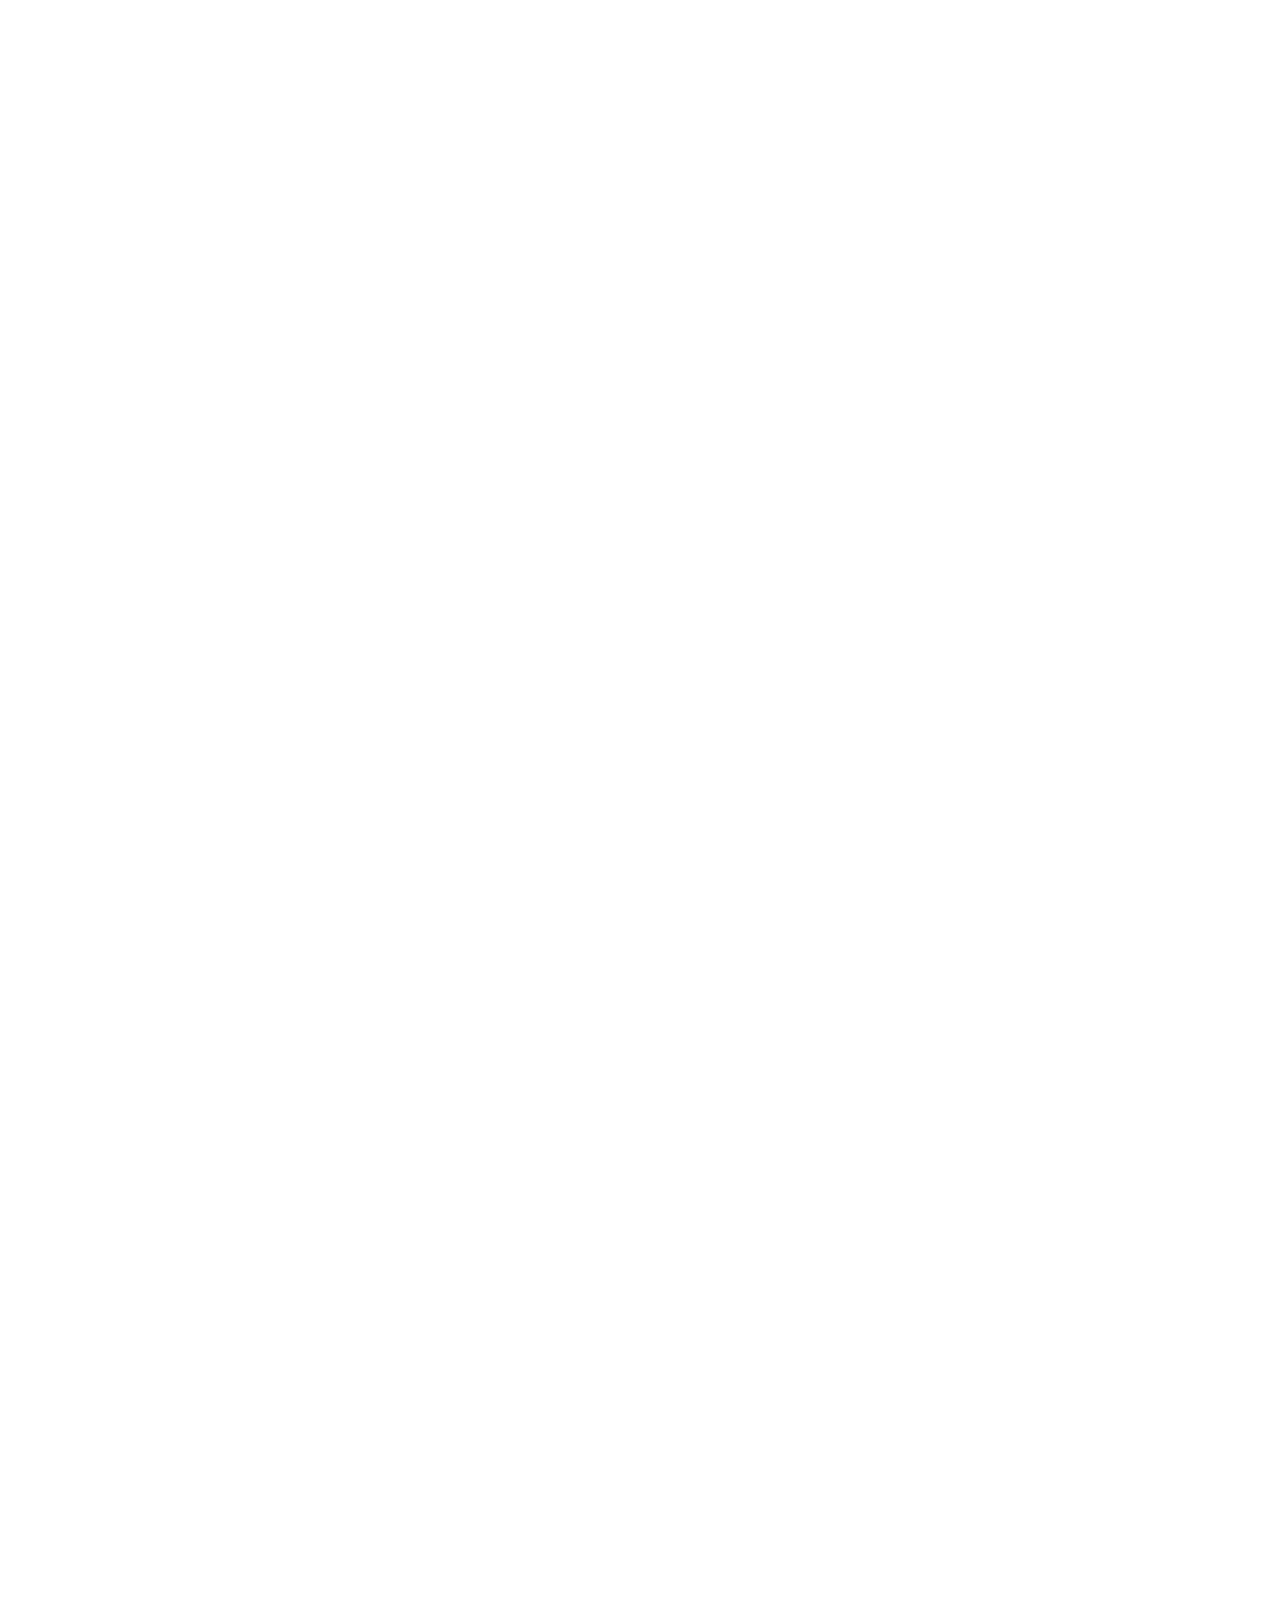
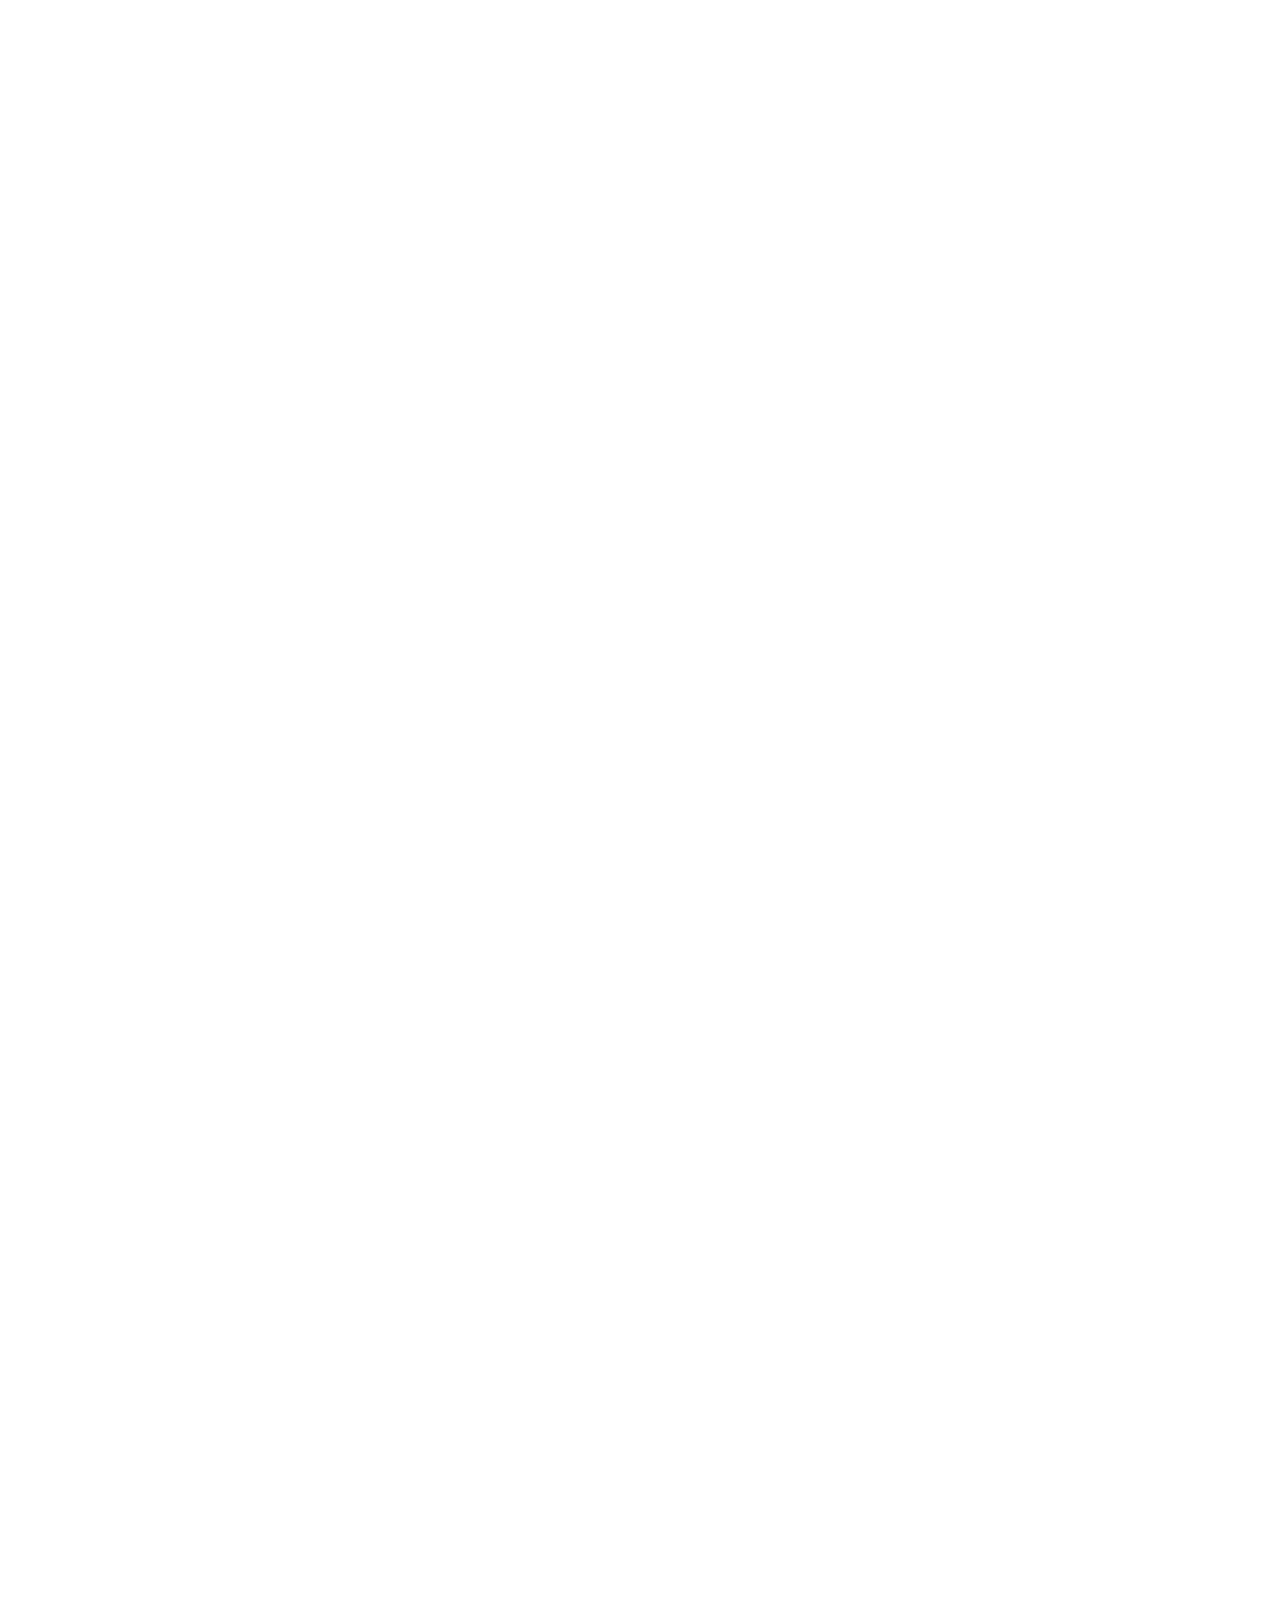
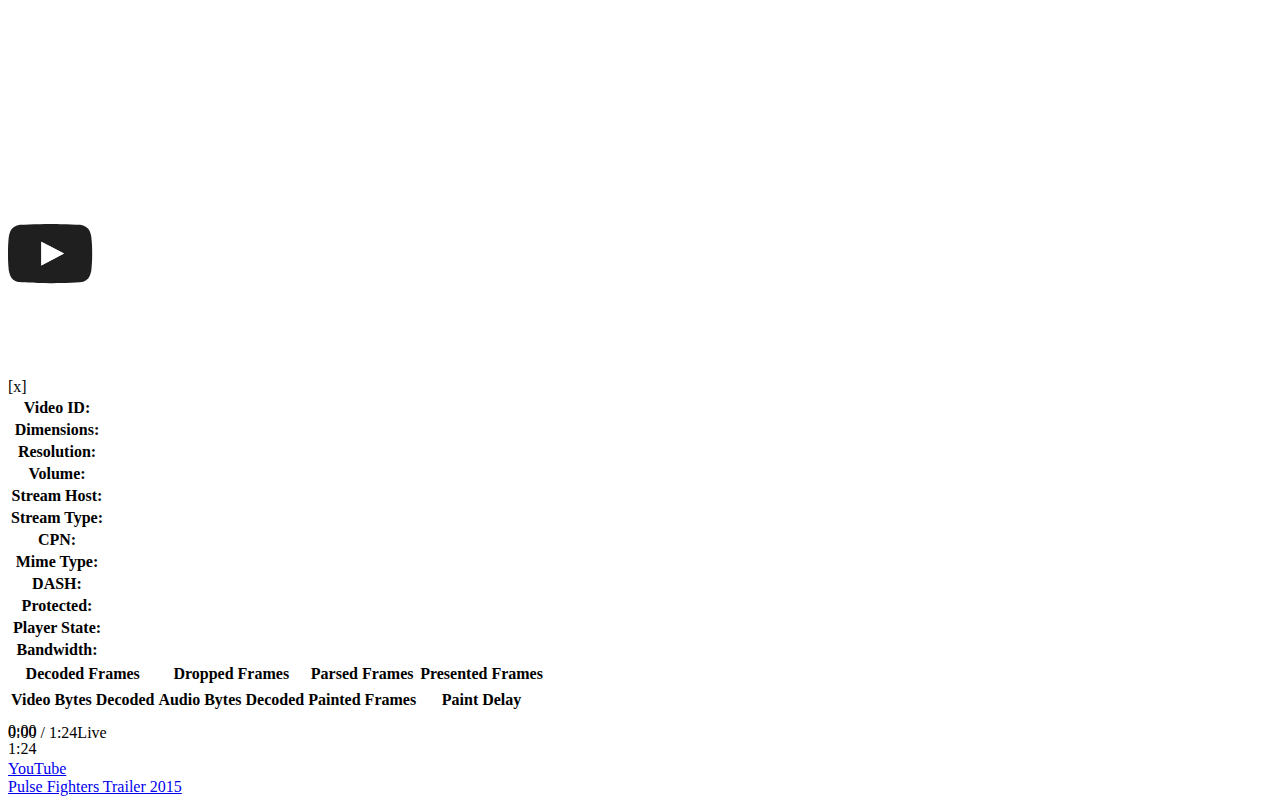
<file: index_files/Ju0bUxGAtRk.html>
<!DOCTYPE html>
<!-- saved from url=(0079)https://www.youtube.com/embed/Ju0bUxGAtRk?wmode=transparent&rel=0&enablejsapi=1 -->
<html lang="en" dir="ltr" data-cast-api-enabled="true" hola_ext_inject="disabled"><head><meta http-equiv="Content-Type" content="text/html; charset=UTF-8"><script id="js-3255052881" src="71ikiLcMrGYIGyvMYn7ZsljFfaS4wGaxf80-aqUxjBw.js" data-loaded="true"></script><title>Pulse Fighters Trailer 2015 - YouTube</title><link rel="canonical" href="http://www.youtube.com/watch?v=Ju0bUxGAtRk">  <link rel="stylesheet" href="https://s.ytimg.com/yts/cssbin/www-embed-player-webp-vflWrVIvX.css" name="www-embed-player">
<style>.exp-tall-masthead #masthead-positioner-height-offset{height:113px}.exp-tall-masthead.appbar-hidden #masthead-positioner-height-offset{height:73px}.exp-tall-masthead.sitewide-ticker-visible #masthead-positioner-height-offset{height:148px}.exp-tall-masthead.sitewide-ticker-visible.appbar-hidden #masthead-positioner-height-offset{height:108px}</style><script>var ytcsi = {gt: function(n) {n = (n || '') + 'data_';return ytcsi[n] || (ytcsi[n] = {tick: {},span: {},info: {}});},tick: function(l, t, n) {ytcsi.gt(n).tick[l] = t || +new Date();},span: function(l, s, e, n) {ytcsi.gt(n).span[l] = (e ? e : +new Date()) - ytcsi.gt(n).tick[s];},setSpan: function(l, s, n) {ytcsi.gt(n).span[l] = s;},info: function(k, v, n) {ytcsi.gt(n).info[k] = v;},setStart: function(s, t, n) {ytcsi.info('yt_sts', s, n);ytcsi.tick('_start', t, n);}};(function(w, d) {ytcsi.perf = w.performance || w.mozPerformance ||w.msPerformance || w.webkitPerformance;ytcsi.setStart('dhs', ytcsi.perf ? ytcsi.perf.timing.responseStart : null);var isPrerender = (d.visibilityState || d.webkitVisibilityState) == 'prerender';var vName = d.webkitVisibilityState ? 'webkitvisibilitychange' : 'visibilitychange';if (isPrerender) {ytcsi.info('prerender', 1);var startTick = function() {ytcsi.setStart('dhs');d.removeEventListener(vName, startTick);};d.addEventListener(vName, startTick, false);}if (d.addEventListener) {d.addEventListener(vName, function() {ytcsi.tick('vc');}, false);}})(window, document);</script></head>


  <body id="" class="date-20150421 en_US ltr     site-center-aligned site-as-giant-card  not-yt-legacy-css webkit webkit-537" dir="ltr">
<div id="player" class="full-frame" style="width: 100%; height: 100%;"><div class="html5-video-player el-embedded ps-null ideal-aspect ytp-block-autohide autohide-controls-aspect autohide-controls-fullscreen autominimize-progress-bar-non-aspect cued-mode" tabindex="-1" id="player_uid_437571252_1" data-version="//s.ytimg.com/yts/jsbin/html5player-en_US-vflJ97NhI/html5player.js"><div class="html5-video-container"><video class="video-stream html5-main-video" style="width: 1100px; height: 618px; left: 0px; top: -618px; transform: none;"></video><div class="html5-video-content" style="width: 1100px; height: 618px; left: 0px; top: 0px;"></div><div class="html5-storyboard-framepreview" aria-hidden="true" style="display: none;"><img class="html5-storyboard-framepreview-img" src="[data-uri]"></div><canvas width="60" height="60" aria-hidden="true" class="html5-video-loader html5-center-overlay ytp-scalable-icon-grow" style="display: none; transform: scale(0.5665);"></canvas><div class="ytp-thumbnail html5-stop-propagation" style="background-image: url(https://i.ytimg.com/vi_webp/Ju0bUxGAtRk/hqdefault.webp);"><div class="ytp-large-play-button html5-center-overlay ytp-scalable-icon-shrink"><svg><path fill-rule="evenodd" clip-rule="evenodd" fill="#1F1F1F" class="ytp-large-play-button-svg" d="M84.15,26.4v6.35c0,2.833-0.15,5.967-0.45,9.4c-0.133,1.7-0.267,3.117-0.4,4.25l-0.15,0.95c-0.167,0.767-0.367,1.517-0.6,2.25c-0.667,2.367-1.533,4.083-2.6,5.15c-1.367,1.4-2.967,2.383-4.8,2.95c-0.633,0.2-1.316,0.333-2.05,0.4c-0.767,0.1-1.3,0.167-1.6,0.2c-4.9,0.367-11.283,0.617-19.15,0.75c-2.434,0.034-4.883,0.067-7.35,0.1h-2.95C38.417,59.117,34.5,59.067,30.3,59c-8.433-0.167-14.05-0.383-16.85-0.65c-0.067-0.033-0.667-0.117-1.8-0.25c-0.9-0.133-1.683-0.283-2.35-0.45c-2.066-0.533-3.783-1.5-5.15-2.9c-1.033-1.067-1.9-2.783-2.6-5.15C1.317,48.867,1.133,48.117,1,47.35L0.8,46.4c-0.133-1.133-0.267-2.55-0.4-4.25C0.133,38.717,0,35.583,0,32.75V26.4c0-2.833,0.133-5.95,0.4-9.35l0.4-4.25c0.167-0.966,0.417-2.05,0.75-3.25c0.7-2.333,1.567-4.033,2.6-5.1c1.367-1.434,2.967-2.434,4.8-3c0.633-0.167,1.333-0.3,2.1-0.4c0.4-0.066,0.917-0.133,1.55-0.2c4.9-0.333,11.283-0.567,19.15-0.7C35.65,0.05,39.083,0,42.05,0L45,0.05c2.467,0,4.933,0.034,7.4,0.1c7.833,0.133,14.2,0.367,19.1,0.7c0.3,0.033,0.833,0.1,1.6,0.2c0.733,0.1,1.417,0.233,2.05,0.4c1.833,0.566,3.434,1.566,4.8,3c1.066,1.066,1.933,2.767,2.6,5.1c0.367,1.2,0.617,2.284,0.75,3.25l0.4,4.25C84,20.45,84.15,23.567,84.15,26.4z M33.3,41.4L56,29.6L33.3,17.75V41.4z"></path><polygon fill-rule="evenodd" clip-rule="evenodd" fill="#FFFFFF" points="33.3,41.4 33.3,17.75 56,29.6"></polygon></svg></div></div><div class="html5-bezel html5-center-overlay" aria-hidden="true" style="display: none;"><div></div></div></div><div class="html5-video-info-panel"><span class="html5-video-info-panel-close" role="button" title="close">[x]</span><div class="html5-video-info-panel-content"><table class="html5-video-info-table"><tr><th>Video ID:</th><td></td></tr><tr><th>Dimensions:</th><td></td></tr><tr><th>Resolution:</th><td></td></tr><tr><th>Volume:</th><td></td></tr><tr><th>Stream Host:</th><td></td></tr><tr><th>Stream Type:</th><td></td></tr><tr><th>CPN:</th><td></td></tr><tr><th>Mime Type:</th><td></td></tr><tr><th>DASH:</th><td></td></tr><tr><th>Protected:</th><td></td></tr><tr><th>Player State:</th><td></td></tr><tr><th>Bandwidth:</th><td><span><span><span></span></span></span><span></span></td></tr></table><table class="html5-video-info-table html5-video-element-info-table"><tr><th>Decoded Frames</th><th>Dropped Frames</th><th>Parsed Frames</th><th>Presented Frames</th></tr><tr><td></td><td></td><td></td><td></td></tr><tr><th>Video Bytes Decoded</th><th>Audio Bytes Decoded</th><th>Painted Frames</th><th>Paint Delay</th></tr><tr><td></td><td></td><td></td><td></td></tr></table></div></div><div class="html5-video-controls"><div class="ytp-progress-bar-container" style="height: 8px;"><div class="html5-storyboard" aria-hidden="true" style="display: none;"><div class="html5-storyboard-filmstrip"></div><div class="html5-storyboard-lens"><img class="html5-storyboard-lens-thumbnail" src="[data-uri]"><div class="ytp-storyboard-lens-timestamp-wrapper"><span class="html5-storyboard-lens-timestamp"></span></div></div></div><div class="html5-progress-bar ytp-force-transform red" tabindex="6250" role="slider" aria-label="Seek slider" aria-valuemin="0" aria-valuemax="84" aria-valuenow="0" aria-valuetext="0:00 of 1:24" style="width: 1100px;"><div class="ytp-progress-bar-padding"></div><div class="ytp-progress-list"><div class="ytp-unloaded-progress" style="left: 0%; transform: scaleX(1);"></div><div class="ytp-play-progress" style="left: 0%; transform: scaleX(0);"></div><div class="ytp-load-progress" style="left: 0%; transform: scaleX(0);"></div><div class="ytp-clip-start-exclude" style="width: 0%;"></div><div class="ytp-clip-end-exclude" style="left: 100%; width: 0%;"></div><div class="html5-ad-progress-list"></div><div class="ytp-marker-crenellation-list"></div><div class="ytp-marker-progress-list"></div></div><div class="ytp-scrubber-pull-indicator" style="left: 8px;"></div><div class="html5-scrubber-button" style="height: 6px; transform-origin: 0% 50% 0px; left: 8px;"></div></div><div class="ytp-bound-time-left">0:00</div><div class="ytp-bound-time-right">1:24</div><div class="ytp-clip-start html5-clip-marker yt-uix-tooltip" draggable="true" style="left: 0%;"></div><div class="ytp-clip-end html5-clip-marker yt-uix-tooltip" draggable="true" style="left: 100%;"></div><div class="ytp-progress-tooltip" aria-hidden="true" style="display: none;"><div class="ytp-progress-tooltip-thumbnail-container"><div class="ytp-progress-tooltip-thumbnail"></div></div><div class="ytp-progress-tooltip-text-container"><div class="ytp-progress-tooltip-text"></div></div><div class="ytp-progress-tooltip-timestamp-container"><div class="ytp-progress-tooltip-timestamp"></div></div><div class="ytp-progress-tooltip-arrow"></div></div></div><div class="html5-player-chrome"><div class="ytp-button ytp-button-prev" role="button" aria-label="Previous" tabindex="6050" aria-hidden="true" style="display: none;"></div><div class="ytp-button ytp-button-play" role="button" tabindex="6000" aria-label="Play"></div><div class="ytp-button ytp-button-next" role="button" aria-label="Next" tabindex="6051" aria-hidden="true" style="display: none;"></div><span class="ytp-volume-hover-area"><div class="ytp-volume-control"><div class="ytp-button ytp-button-volume" role="button" tabindex="6100" aria-label="mute toggle" data-value="max"></div><div class="ytp-volume-panel" role="slider" aria-valuemin="0" aria-valuemax="100" tabindex="6200" aria-valuenow="100" aria-valuetext="100% volume"><div class="ytp-volume-slider" draggable="true"><div class="ytp-volume-slider-foreground" style="left: 49px;"></div></div></div></div><div class="ytp-time-display html5-control" aria-hidden="true"><span class="ytp-time-current">0:00</span><span class="ytp-time-separator"> / </span><span class="ytp-time-duration">1:24</span><span class="ytp-time-live-badge">Live</span></div></span><div class="ytp-button ytp-button-fullscreen-enter" role="button" tabindex="6900" aria-label="Full screen" style="display: inline-block;"></div><div class="ytp-button ytp-size-toggle-large" role="button" aria-label="Theater mode" tabindex="6800" aria-hidden="true" style="display: none;"></div><div class="ytp-button ytp-button-watch-on-youtube" role="button" aria-label="Watch on YouTube.com" tabindex="6700"></div><div class="ytp-button ytp-settings-button" role="button" aria-label="Settings" tabindex="6600" aria-haspopup="true" id="settings_button"><div class=""></div></div><div class="ytp-button ytp-button-playlist" role="button" aria-label="Playlist" tabindex="6400"></div><div class="ytp-button ytp-button-watch-later" role="button" aria-label="Watch Later" tabindex="6300"></div></div><div class="ytp-menu-container" tabindex="-1" role="menu" aria-labelledby="settings_button" aria-hidden="true" style="display: none;"><div class="ytp-menu"><div class="ytp-menu-content"><div class="ytp-menu-row"><div class="ytp-menu-cell">Speed</div></div><div class="ytp-menu-row"><div class="ytp-menu-cell"><div class="ytp-drop-down" aria-label="Speed" style="min-width: 100px;"><div class="ytp-drop-down-menu" tabindex="-1" role="listbox" aria-hidden="true" style="display: none; bottom: -1px;"><div class="ytp-drop-down-menu-content"><div class="ytp-button ytp-drop-down-menu-button" role="option" aria-labelledby="ytp-menu-speed" aria-checked="false" tabindex="2300"><div class="ytp-drop-down-menu-button-check"></div>0.25</div><div class="ytp-button ytp-drop-down-menu-button" role="option" aria-labelledby="ytp-menu-speed" aria-checked="false" tabindex="2300"><div class="ytp-drop-down-menu-button-check"></div>0.5</div><div class="ytp-button ytp-drop-down-menu-button ytp-drop-down-menu-button-selected ytp-drop-down-menu-button-checked" role="option" aria-labelledby="ytp-menu-speed" aria-checked="true" tabindex="2300"><div class="ytp-drop-down-menu-button-check"></div>Normal</div><div class="ytp-button ytp-drop-down-menu-button" role="option" aria-labelledby="ytp-menu-speed" aria-checked="false" tabindex="2300"><div class="ytp-drop-down-menu-button-check"></div>1.25</div><div class="ytp-button ytp-drop-down-menu-button" role="option" aria-labelledby="ytp-menu-speed" aria-checked="false" tabindex="2300"><div class="ytp-drop-down-menu-button-check"></div>1.5</div><div class="ytp-button ytp-drop-down-menu-button" role="option" aria-checked="false" aria-labelledby="ytp-menu-speed" tabindex="2300"><div class="ytp-drop-down-menu-button-check"></div>2</div></div></div><div class="ytp-button ytp-drop-down-label" role="button" tabindex="2301"><div class="ytp-drop-down-label-content">Normal</div><div class="ytp-drop-down-arrow"></div></div></div></div></div></div></div></div></div><div class="ytp-clickguard"></div><div class="ytp-dialog-holder" aria-hidden="true" style="display: none;"></div><img class="html5-watermark ytp-scalable-icon-shrink" src="[data-uri]" alt="Watermark" aria-hidden="true" style="display: none;"><div class="html5-info-bar ytp-can-share"><div class="html5-title"><div class="html5-like-dislike-buttons hid"></div><div class="ytp-action-buttons"><div class="ytp-button ytp-button-share" role="button" aria-label="Share" tabindex="3400"></div><div class="ytp-button ytp-button-dislike" role="button" aria-label="Dislike" tabindex="3300" data-tooltip-below="1"></div><div class="ytp-button ytp-button-like" role="button" aria-label="Like" tabindex="3200" data-tooltip-below="1"></div></div><a class="html5-title-logo" tabindex="3550" aria-label="Watch on YouTube.com" data-tooltip="Watch on YouTube.com" data-tooltip-below="1" href="https://www.youtube.com/watch?v=Ju0bUxGAtRk">YouTube</a><div class="html5-title-text-wrapper"><a class="html5-title-text" tabindex="3100" href="https://www.youtube.com/watch?v=Ju0bUxGAtRk">Pulse Fighters Trailer 2015</a></div></div></div></div></div><div id="player-unavailable" class="ytp-error hid"><div id="unavailable-submessage" class="ytp-error-content"></div></div>  <script src="www-embed-player.js" type="text/javascript" name="www-embed-player/www-embed-player"></script>
  <script src="html5player.js" type="text/javascript" name="html5player/html5player"></script>
<script>yt.setConfig({'EVENT_ID': "cIE2VbzHG8SEqQOOoIDwDQ",'VIDEO_ID': "Ju0bUxGAtRk",'ENABLE_CAST_API': true,'MDX_ENABLE_CASTV2': true,'ENABLE_JS_API': true,'POST_MESSAGE_ORIGIN': "*",'BG_P': "Tfu\/jvnIiCCr\/LIwT9VpiqAK78D8hlP8lu46R2BLkc4SbTuJaf0DXhDx7Q2FDB83ahRILCx\/l4c6w8UeNtG5343zzCJMkMi5bSvUh616TsK+Qh5qbixJMBq\/0euTMHyPZu7afDqBJrYBTQ+BjOViSb8yG09j\/q9136fc2WmZAJ4IIlYo5e8OWhVeTaKFvBcl16C7ih7\/HjS3w3thXfcLzA7VSEZEbWQTNmUgRRNc1srY7Nbb\/Bnbp4CadLFIgSs70zj3xOnfCquipVW0dLdBXA8qiH5AtbeXS78rPyIkPsqzbrnNZsxuhZxcCV4CHXX17gNFBFrbzqUezYYgfPEyII4S6BulKDaMLPp1KNd9YCo\/[base64]\/nH+hWGX+QTzifCGg3M81h9mjlD+fXvbeSKVw57e43DlHru8dCs2FWS3HbwBzXI3MpZrJLdO2p+rU4nMFtRn3u5blwGiq5Q7a+nRUJWzWZCOGXVTgAKUuNCFSBsWf2qa\/AtrGn48jAA5cqwZrUPUwyk0FGXHR2qMmMnXsVZVQp5krgn8TzIlxEG43KsOqHi7EkaVwLY0OaQYtQcUFMzST34ZohoNi9XuTQR2qKymrbxRX1otabhx4WHUhGtr5XeO5YdJV9vOT5dXMG7sjEv2MQlR8B\/WpkZzH63H4SXU8E9iUC++voc3yVdgWzd7LtrbSKENfO+aPHS8E3Ch0C4M8FYeA9WDDAAuy2dXu41Gm1m6+wx4\/u\/OrJmEB+PD4D52AupP2uuym3DJW826K+aPzejximRtY09YZPfftVIx7+1sMtyGUAWQNGOsBmyQY7mTYTZB2aMmwZejSEIcUBUhPhjKbu+vTGNx9UD502QTRekRe3sOib17v+5LUPJfAIK7MZEHeLhrUTppK5ohVZUOpcxcsmv3iWodvSL\/yTRIzrYSkLEWD2l4JusDvB9ZTgpPi92sZArAEKc67eBbfiKd3h3WoaCUPT2bsB+zHlCLJvR0YIrGTG5Jva5HHCI\/D5w9eGViWXxWn7Xtm+BcOtfVjGW98T0FI4jCG46Wmc0AdsGNz\/Xo2WP7xGe8ckNAM7WUneDTucFk3fswy4SE0q3LNBgrqru2GycHqiUIyyckckAK+CF5XNJd+gL\/ailBVRkVwaSnkcgjt55r+vz0t3wOtffq5B9AzQOvi7WK+h7SBcQC0kNTN0MKlsG3XXhhe4ZCme620U1KUanOe1y+f8q4Xfb9KPQ\/QnUOn\/Dr0tnRdKn+P55OCy02ZkBP5SlZxAsCOp\/EBbWpOMRsC2wWQFSG8TQu2vWeANlEvh23FqGF3hKRQgMV5A\/FvzbMTnKxk4pBxTQwlSAmkkS4VmniTsl57fEZeJp6dB6F6EuHaoe3URsyuL7XneSCLsWlJYKBKsAvL+ekqHarnnUTT9Xlv4bGIP2cgCRoN1xnehDLGj5uAGCpcz0borDISaHEZSid2UzjY1nGtVAeDg+EzTqa2e5RsJk\/k4xC\/9vAVfCU4vnXkaD9pPtYI5CgoEYLoLbsfl0fuOZmpO6H9U08tLLUXI0iSPNesYJs6oR9F+1Hfysy2IF1yKjAkzJPDnP6T3IL1cbBWXuxCVwDMzTQQoQcQj96ctIMHkWjcSlqokM8Ga1jpfhWJ3xa9F\/vZxUCQML6JFgBgr6BxMg4db0nD1P2fmen2aP3jC8UVjvaLZZ8LnxWn\/3j7iCrgaBPSWU25KOZe2aJUmF7+u9tEv+b\/VWznzx9eit6aKUTQnX+O+izwDDMK13Cm6mnPwKncezbtFzMWHg59iPUZOnFQfmXnZEY5xQmGGErMfOX09F\/f7JjcFZ2MIOW+GDV3EtkcNfiGHO8aUsnES0Bt\/1LhzHHigMwnsHhkJKSCEvbsQqIAHFh8qn1Om7bF7Jz6ev\/ZLnAeBN77CMBHXGc1YcdEpQ2dMdkY91kdMD\/NDpdDxLc10StBPsrkWs44ul11CnEtZLh9t30cb9agU6aMLSeZSCFjFX7t\/FOjFTvYGKzKHRChVU8RyhjuHgTvI7CCKKhqC13OrfIVdtO4JErz2L02GXy49L\/PjO8byWVhsalYABUAH2CSx+k9gnsgnhqAdZ1jRbv4\/H4ydIldjjrmm0VSUZNVu8WsvKS01nBqnULOL1G7kBWwfNc8rCtca0Vkq0q1dGIoiEl6O1RiweoTL3Q88FOvy5SwI5I8oAvUy0R4IwUKEHZmS0inrFWGhLd\/kHmj+cAjrk7k42gBooffLhcts4XkB74TFKvHUsLUlZxTbfpFK6OFXVeQ6C8LXyMPrn9hyeOJFbPH2z79s7nXxQwPMACJEnhPilis53yrPLHvXzcl15Nlnj3C+lWcitggj5B9pr5K8KII2PfhHnpPfSPauSweWaHMwS\/[base64]\/0aXoF8a\/raOfFNiMGfFtcCmG5magUjyS92zL6alnwyl6HkIaDso11OMFolbBImPtMf+3THgwgRIvMi2aijx8XcbKDMGZL4kCnUAf+CSjl1D95etK8+jVNdxxxHjIJTlDCh1WNG\/eg8HL+8Q60S71HEtLBTia1Sav3vwnz2LWFTxP4N9+1\/[base64]\/97+b7vebrbtx8X8sJ7M+lX7IdR09vXXYi+HyczXuVhqYrRvuBfGKRLuFAx1CdWFw2ATOjxv7VIKYg6+JxHos1DFbs2QZhKkhhcb5BGdG9Vqoo3w3dOuKtxcMEgsSWZc+42buaepkNIzKd\/XlCoo0Pf8m\/yt3dV2zhq5XmM6nEFfkZLjouSFtkE+iulSFasVqFZ\/kBIqcdjCnkpK7xZ+l0G2Y9gYkLeTWqyF8cfqJ5fASqoAea9vr0+72Naq+NKjeKXccbPkATuRfWW3cUUy58fdpS6hegXIfpON3d0VwyJ8rxZXIxWpwbu\/azp052qse8XfQV3Pg4N+WZjWxBt9\/LY8B4FrW4TXIZrmhHuXKk5wW2mR4vh7IC9Kx1G32+w9ruD4Vf0aDpU9omEvozQg4y0TA\/JR1mCtw7IA1cV82X5k94EiwrD4tWh3epmiWRiBS6eZoUA8S7dutkl3fIAPg5w1tQAfZ5Usgx9B2CTPYZG\/8ioB9l4YEKDd1MYzY9ynbmDDFDXlaD84vFU+kKFFHYf\/so2I6XDs0H6EQfu3s9K8TaBooFLOCIKPPtkrgXVf37XJFhhPFt0EmVAS9tpNIvnk+qPNuMj2kO+WGDM1VfHNevhOSbmUo+OHCWkKHLpw8wy+\/7kmrDqJ1+D9313OhXHdG7ezkwBhoDv5KCU\/bUxHF4crqi7pBGYlAcwtDlD5lZ372LU2Bc2AIZ2GYtYLvz54ORv1Zc7lWuiZNcWk7JjXnB7X0qc88je+8ad1LgRVua1YIww7QQ4R3MgdVIsecygK5HxPRBe6qu5JGmtQDInkkuMr2aMLOQ5nPhqATF\/I6zJTFUgQ5s4c\/9DBjffcNh09fCk2mnb71uPvrG9zTAvGp3xaW0jHR+8a0X31519erEciMNgJi58DPcII\/meZ8MI2JcGHGH7P+UBCJugagEqOxdwcSeckCmHs8I0Zn+OhAdjmUqFqozSrQj\/jx1bsbI+7xdUfIO5lziVAS8eHn52nIrebjJe1fClgE5gG6KUvNL3hYQwQjRyMwWxj6g\/PHtk3Tn8DL6nTqB5jH+ksUQNx7obj1fEQiN3t9GmkL6BdCOh\/vnLKRGhJ7LzUgo340meq3vLUa4RKlj7tGXrxjljXjcE3fPTCrH1GqIchGujk9v0w5Gd0n8368p0674kLey8XipUIbnl64WAy9bypAwy3zVCX54k9SN0ykIgjPVKB8rHDn2WUzCjAeKvtit8MsnmNTn18yPfkR\/NroyokJ4GpHUO4Up50nrWGCGbOmIhlF+zkuHhD\/Apsps1eKKep\/MgYct22WTnQZuSihpVb8sa0RXcO7ns4vmtH\/AW9mpnedtsP4+FvwP5gVYBLnMu4SqfzT++iKx5fVu48Hv92nGxyXujMJ1d3dgjqt+LJ1UPOCMpescpQ+pgftMyXind9QFwDpKWYrhvCn7m5ZQ8jNJHG32GMsDoaY7KfpNBNP98j4t+jVzqHxkrrMssO3X8jiEeaHULGGYFfVhxMutYRRMqm1XH361ybCzNo\/uQdbdB2BioFHvaaZjMy2lVhenm28X40AkSdmw5BdEKhz13aonMcqFcn3VWAxwIVQXpfTVKDgXLCGfDV3gEYmvuJ3vovl\/AipKkXHAs7dRlJAT7FxxNJTdskDPoLd8SFDxOH2cT\/+bObD7xs\/nUjGhv2O3at5V9arcnlPQDaCEwVBxmbwsJwqMwossBg0YCR\/SExaEltrCBS57Ylf9a8R9r4GWqFB\/jz7k6BW1HqV2DtSz1hNZ4HkiHOdblQWdxlQ86nnj3vOv4rp0SXSMUcLFvgAeoCFP4JHl5sUwBJE7Mwsyn8Nmw1rRkAk1MLYor7UTmp9swV3wQQWUsvXWvH5xxa3rQBu7Zy7j\/NrcQd4n6Lva9w2lgiTU3pZwbBiOf9zWnE2oizpJpRbCC9ycSp2+XBKcxezh2jKwfamZ8u\/KHr4mrnQPg24XIcRgqcpcM3vyWxExama+cL1xgL+nzA5YTNFeYJ8FEI+lhiFH7kohaVr6lI3jS3aKmV3qiR75O0Ny4LxB6JliBjP1BptUepz\/MuBLaC30IzcV9UTgnAvPuUdUxXMyG5ot7wOBid9rrgGLMmB34xLs0TfTEDixh79BJf9Voo3tIAA+VoJshrHbJJoCnUSwqcPMNgKjOGQCl1V9xIVODZ8NOR+DPP3didyNYeE7ZYrBrAyOGW+kzRiD0Mb4zm4tRs9AHE1h1qW82IlfQFmsv3zZJczkM\/MxlE7N\/mvONYrnBA+9HG\/Wg+w2FvGn93IRJFDCOLdC1XING90Rq+89zfHVn9I3V2LhSY8VojOBFoJKHq63ZRHUjIAqppL8P26duezO9m19Ry1ig7lvt\/HHdFHfH+xVMvsw9ZnRv8aTKORl+jElSKgmIZs9Uo32Ej\/[base64]\/dyk1bNPJF0z0KkdoSO9lsk3JGxE2A7vR6PvzaP7wpk+l+duySJLVbSHQmbMnd6oMaGRIFHUqaaPwnb+fj2EzpyWhqRMQVfX8urW7yJ9aQ50yudzjlABjvMRB6lS3u66xYdP60P03CNKQa17JZ8CcpgF258jHXlwWsF06CUUWOK\/jCwzUoMBOL0lKW\/8DT8lrDawWrSFWXCjD7M0gA1HPxefGdvbK4oZ+VRLPCclEsBxC75DQ\/o5jYprBAvM7tg2jPnhJvPh2rKP+ZtEXOAR6QGUlfU0sjXYQWbit7FwOd50YivTXFB2NNcmiWwtEWE6dN\/ZBYxFRnHU1+8EvqENFvNKZiQZ\/ODv+O\/IsXlpHl7HJH6PuBlHGyQHR9Nwp6fTK1paCfMV7f0x\/o8PtfQnS8BwyhIe6N9kxNWjkfEVJZvAH98\/U+7ltyOLBOg2Bd0qgV++jXZHsmRXuCRvMnl8pS+GvHhVsmtbzZZUtEkOes6dunCLyATGd0veqFnL8\/+aqRlapgTESPs0nZ15Pg\/5NjSo7BrL+pq9y\/ayqeDLLM8s25Ovw7Hi3KvX\/[base64]\/Rv2PY05Y6m4Rlti6ban1FYCAYrV9cJEoHZ3PZmDbftDe3AJhUUfZD9fcYz\/WI8xmvnLNdbe6Kbjog7nhY+icivstEZNM9yhQwHUDIgN76\/YAozHEyKTcIhXLVmNtQzOjuhfYcSIIrLvLCkxIZkiQsBWDy22Riaw1WGHjNa37g+Q0cMmU7TepR7JU2OraPK\/VgM2FaDj6\/NxZtJF7zM3lQEsMMgbu8Sq6U3QAl\/dSo81wIGrS0WRqFHgsc3Otm+TGwAuLvGRX+02oMFXpBSK4FhTyAwZnw4JVs2Exay63dii5F3\/gcD8silpyas2e6IIdU8GN2OLQvWXgnUbtE3tta3CwSJzwFyjlZSyd5VDn+FqArHDc8CrpzZiRjXimBrNo49uuCTS9n5HqdcgobKX5hi1AoNIjFB72xoDIbYdE1kxii4stUvz9VeOYEArpkqFj3MnU1EzwPRyLXSGh\/INOyGjUNVDwi0e0mNLGiXJKOCtDTKEuwVXBPusIqBhgdlE3ztglDMyiBKs+TL7zxq26R3tLR4y7gwHAWYfD4+vo3SSUywTt4YMawABQZUJ1\/oNR1RJrCu87isZi6hJkXz4eaZztH+4rDt2q\/txVZwa2B0hVsbVUwvGlTogQ4PO9xjwwgJ0DV1CSwr57zaoFHZ2S9ExGP1L+vGFoEjhRsIUptGK8wiJf0vrHAxOE8Eef9\/moLU0Tvs2\/tznCJ5\/3Nj6Glg2nfzhS+Tatj0KXtCdSDu7QPEQXrpQ1GBSIfYD8mCzCrX8l6rdQcNjXgynSA402KhkYYX4az8jLvvxqmejJvn\/3ZWbWbjvR94x7rnPtgKyJGLV6Mix\/Z0a8XzE4Jkkom5dInxuaYDL9FKVHIFWrecZL6m\/YQjOIFXV4Y+n\/3vjnvzZc7OiJYFwbDgSu528oco7N4itSCwGGmadR4DhZnVpyt52d9xOufEwHeUdAIU3vJRnx11Xj0ZVl2C+uCvuLWRT5Am31muCnxlwNiY0uPHibILaW5etrjS7wusqW6SG5dK9\/n1d8ZVvMSjy\/cSXdRQDNm58d9BfU2mRiWs182CWLdwkSzrV++tqaM4VyvACZYyknuh28S4TMRz+hxUAQmRGNgYWJrL6aILOzO385YH\/1GLePb02lBulPbKjCLX1NKGH3IWc1Y6kuaN3T1SUDAp\/i0zoGeoiVZ1WT6v5RT0ZXlbbdQbPr9OTNkc68Uw4qZfutcZTpG5eBjLVYxjBI2Y4E1z9szNre5EJYFyo8tgD7h6f\/Mi6jTjQgu7MFdAJfjmxzny9P0g8rGPsXaRf8KbHqssPjJi5LYvIWjzRdfSQRVIvQpNoqWfMHav01DCLFR4wXirfPka6LvpEwPQpzvOX2IysUdJ\/veIXBAapnCP2R9K\/\/uF8wDRZXEbBeh5LWhCRMdxWog0kUF+xk05LFIa7XYtPn4nt4oyNKzPaoj5pYg6GfPOZHpNkQXiLJexjC0NDOUzdapUOSWeMZYo86AhtLAjdrEv\/rugibVgCfqDXVs5gWPBWT47zgJ2eLDbfya5EBB4CiAZgIviobXR1IS065Bh\/mkbvM9gmLx+dpvf3ZwFYf\/[base64]\/f8v5KJqcxNKo\/jRhGIKvGNrPVzaWQARNknPduhkwntPXto+FugDimASuys1TwiQGUj3T6Q81aD57MDCYlr3m0AapAgo4r3BVxzYeJGMPIjVi\/wVypgcwyDOeUgFu72QHpdBlUbxdlRa4qi5rQ1ND67DtmAwyFIHAx+0Y5yXxh7MnfZr5nDFUFd2GxxbLCgHbg=",'BG_IU': "\/\/www.google.com\/js\/bg\/71ikiLcMrGYIGyvMYn7ZsljFfaS4wGaxf80-aqUxjBw.js",'XSRF_TOKEN': '[base64]','XSRF_FIELD_NAME': 'session_token','EURL': "http:\/\/jleitch.com\/sp\/"});window.ytplayer = window.ytplayer || {};ytplayer.REFACTOR = true;yt.setConfig('PLAYER_CONFIG', {"assets":{"css":"\/\/s.ytimg.com\/yts\/cssbin\/www-player-webp-vflD_H91i.css","js":"\/\/s.ytimg.com\/yts\/jsbin\/html5player-en_US-vflJ97NhI\/html5player.js"},"attrs":{"id":"video-player","width":"100%","height":"100%"},"min_version":"8.0.0","url_v8":"https:\/\/s.ytimg.com\/yts\/swfbin\/player-vfl8zNJ4T\/cps.swf","params":{"wmode":"transparent","allowscriptaccess":"always","allowfullscreen":"true","bgcolor":"#000000"},"args":{"ldpj":"-35","iurlhq":"https:\/\/i.ytimg.com\/vi\/Ju0bUxGAtRk\/hqdefault.jpg","clipboard_swf":"https:\/\/s.ytimg.com\/yts\/swfbin\/player-vfl8zNJ4T\/clipboard_polyfill.swf","allow_embed":1,"is_html5_mobile_device":false,"iurlmq":"https:\/\/i.ytimg.com\/vi\/Ju0bUxGAtRk\/mqdefault.jpg","user_display_image":"https:\/\/yt3.ggpht.com\/-jJp1SdcbudY\/AAAAAAAAAAI\/AAAAAAAAAAA\/RiSC3nEOwqE\/s28-c-k-no\/photo.jpg","title":"Pulse Fighters Trailer 2015","user_display_name":"SconesBonesAnd","adformat":null,"loaderUrl":"http:\/\/jleitch.com\/sp\/","sw":"0.1","iurl_webp":"https:\/\/i.ytimg.com\/vi_webp\/Ju0bUxGAtRk\/hqdefault.webp","sentiment":2,"view_count":120,"iurlhq_webp":"https:\/\/i.ytimg.com\/vi_webp\/Ju0bUxGAtRk\/hqdefault.webp","host_language":"en","allow_ratings":1,"eventid":"cIE2VbzHG8SEqQOOoIDwDQ","ssl":"1","length_seconds":84,"avg_rating":0.0,"cr":"CA","authuser":0,"video_id":"Ju0bUxGAtRk","pageid":"100002781807478419799","idpj":"-3","rel":"0","hl":"en_US","enablejsapi":"1","iurl":"https:\/\/i.ytimg.com\/vi\/Ju0bUxGAtRk\/hqdefault.jpg","iurlmq_webp":"https:\/\/i.ytimg.com\/vi_webp\/Ju0bUxGAtRk\/mqdefault.webp","el":"embedded","index":0,"fexp":"3300112,3300134,3300137,3300164,3310704,3311882,3312210,900720,907263,934954,936115,938028,9407115,9408347,9408579,947233,948124,948703,951703,952637,957201","probably_logged_in":"1"},"url":"https:\/\/s.ytimg.com\/yts\/swfbin\/player-vfl8zNJ4T\/watch_as3.swf","url_v9as2":"https:\/\/s.ytimg.com\/yts\/swfbin\/player-vfl8zNJ4T\/cps.swf","sts":16538,"html5":true,"messages":{"player_fallback":["Adobe Flash Player or an HTML5 supported browser is required for video playback.\u003cbr\u003e\u003ca href=\"http:\/\/get.adobe.com\/flashplayer\/\"\u003eGet the latest Flash Player \u003c\/a\u003e\u003cbr\u003e\u003ca href=\"\/html5\"\u003eLearn more about upgrading to an HTML5 browser\u003c\/a\u003e"]}});writeEmbed();</script><script>ytcsi.setSpan('st', 59);yt.setConfig({'CSI_SERVICE_NAME': "youtube",'TIMING_ACTION': "",'TIMING_INFO': {"yt_lt":"cold","e":"3300112,3300134,3300137,3300164,3310704,3311882,3312210,900720,907263,934954,936115,938028,9407115,9408347,9408579,947233,948124,948703,951703,952637,957201","yt_spf":0,"ei":"cIE2VbzHG8SEqQOOoIDwDQ","yt_li":1}});</script><noscript>&lt;div class="player-unavailable"&gt;&lt;h1 class="message"&gt;An error occurred.&lt;/h1&gt;&lt;div class="submessage"&gt;Unable to execute Javascript.&lt;/h1&gt;&lt;/div&gt;</noscript><ul class="html5-context-menu yt-uix-button-menu" aria-hidden="true" style="display: none;"><li><span class="yt-uix-button-menu-item html5-context-menu-copy-video-url">Get video URL</span></li><li><span class="yt-uix-button-menu-item html5-context-menu-copy-video-url-at-current-time">Get video URL at current time</span></li><li><span class="yt-uix-button-menu-item html5-context-menu-copy-embed-html">Get embed code</span></li><li><span class="yt-uix-button-menu-item html5-context-menu-report-playback-issue">Report playback issue</span></li><li><span class="yt-uix-button-menu-item html5-context-menu-copy-debug-info">Get debug info</span></li><li><span class="yt-uix-button-menu-item html5-context-menu-show-video-info">Stats for nerds</span></li><li><a class="yt-uix-button-menu-item html5-context-menu-link" target="_blank" href="https://www.youtube.com/html5">About the HTML5 player</a></li></ul></body></html>
</file>
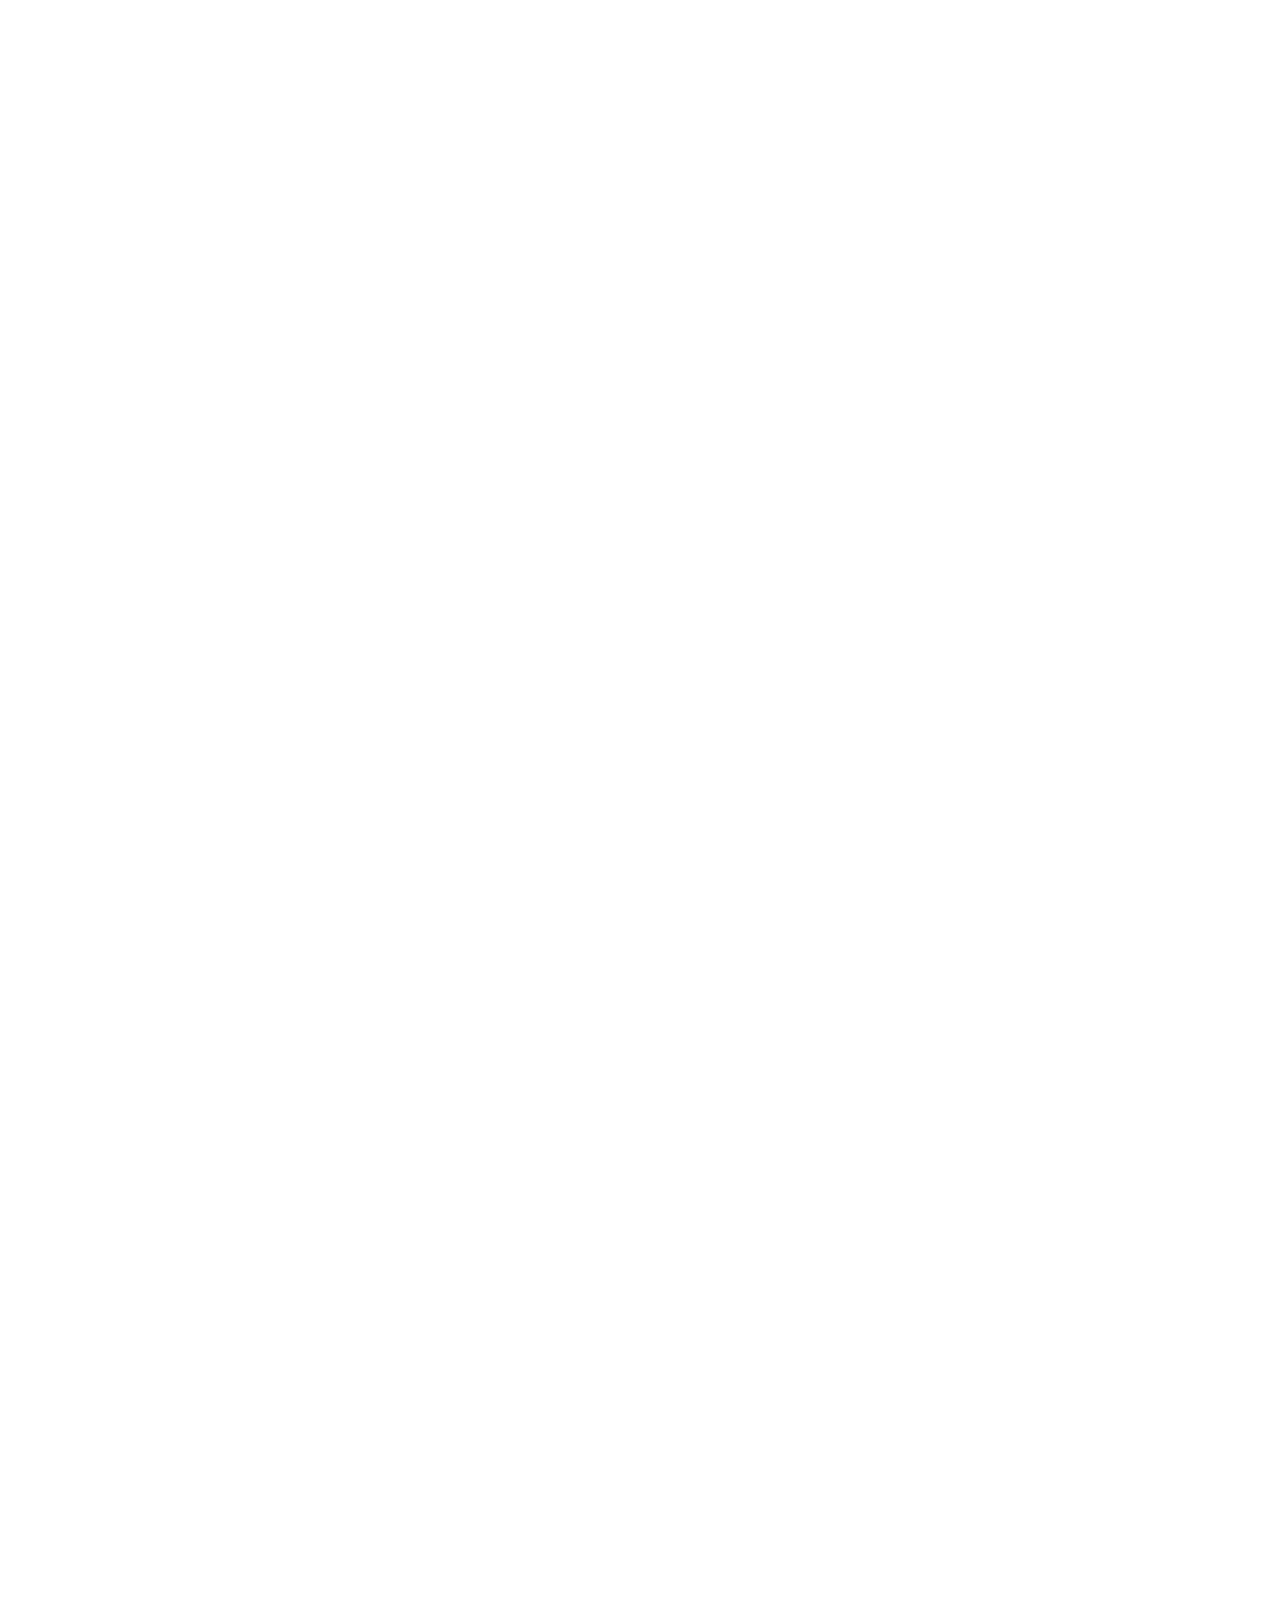
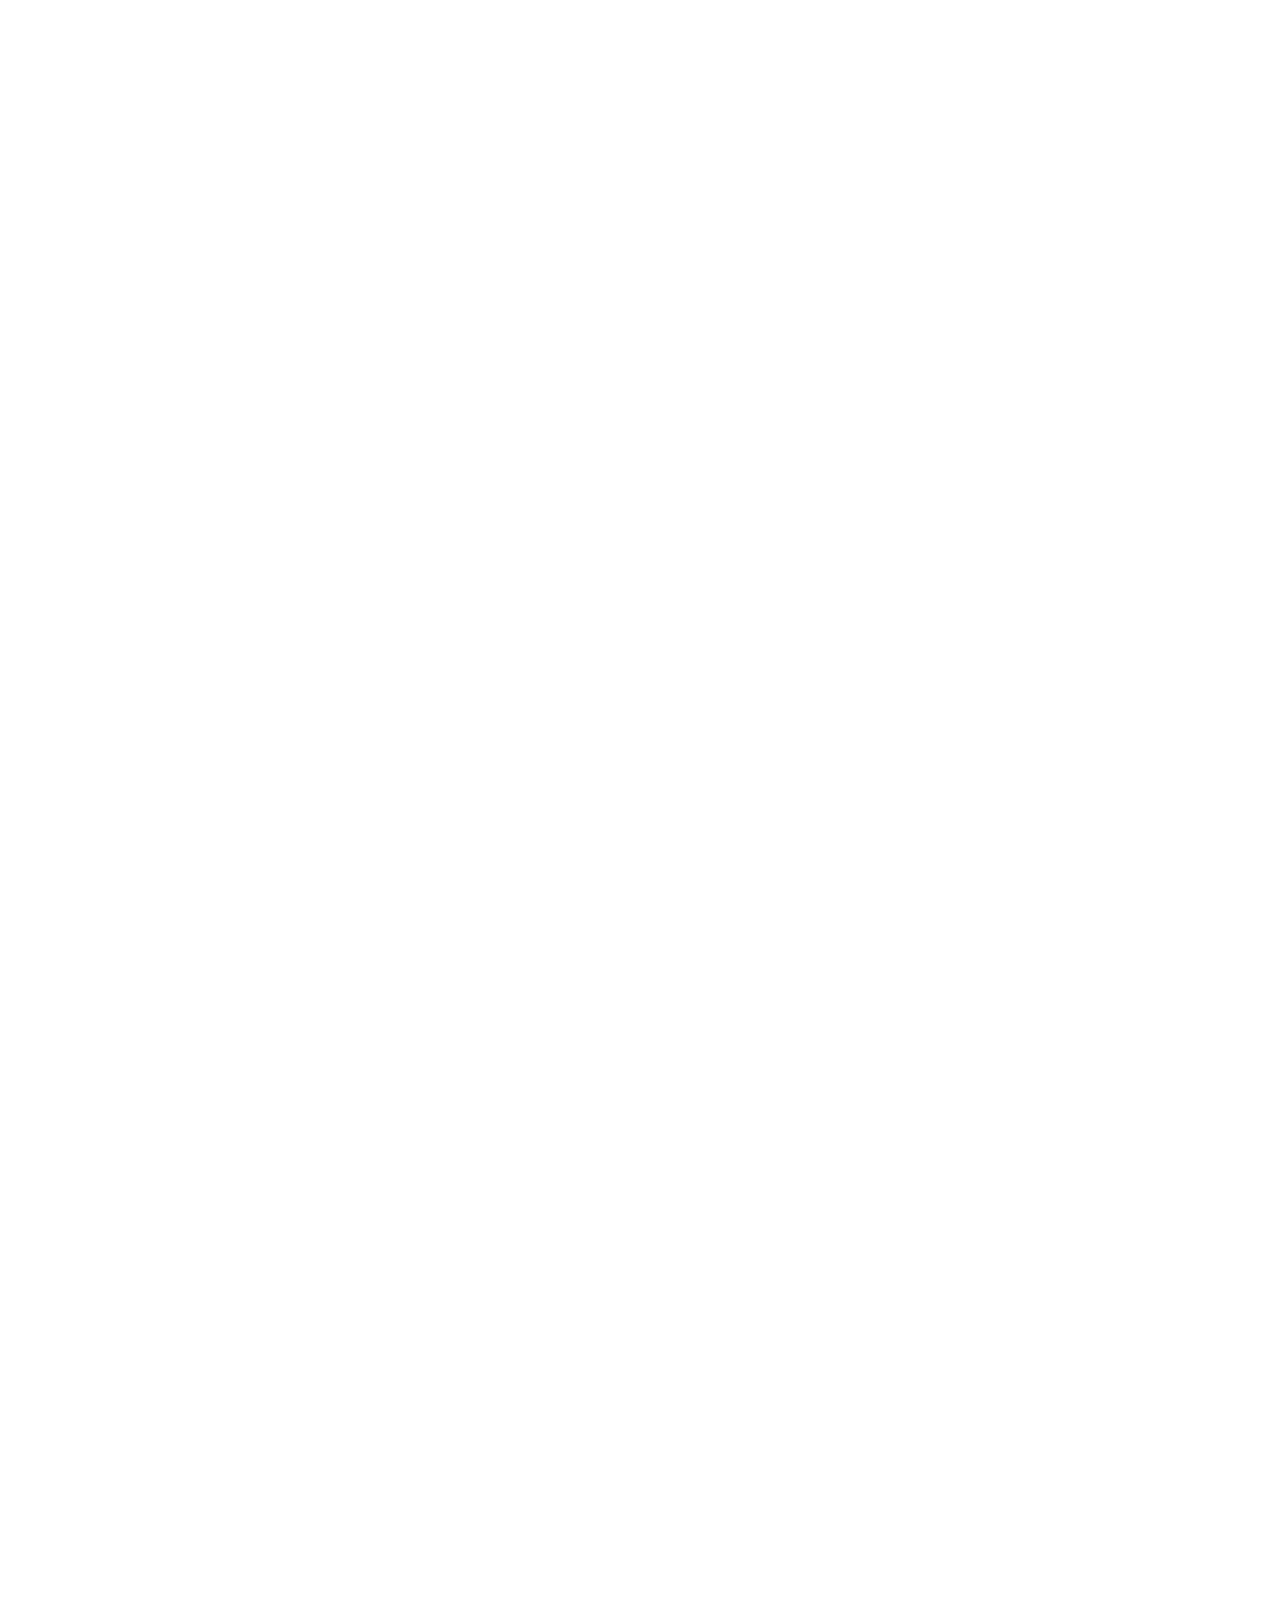
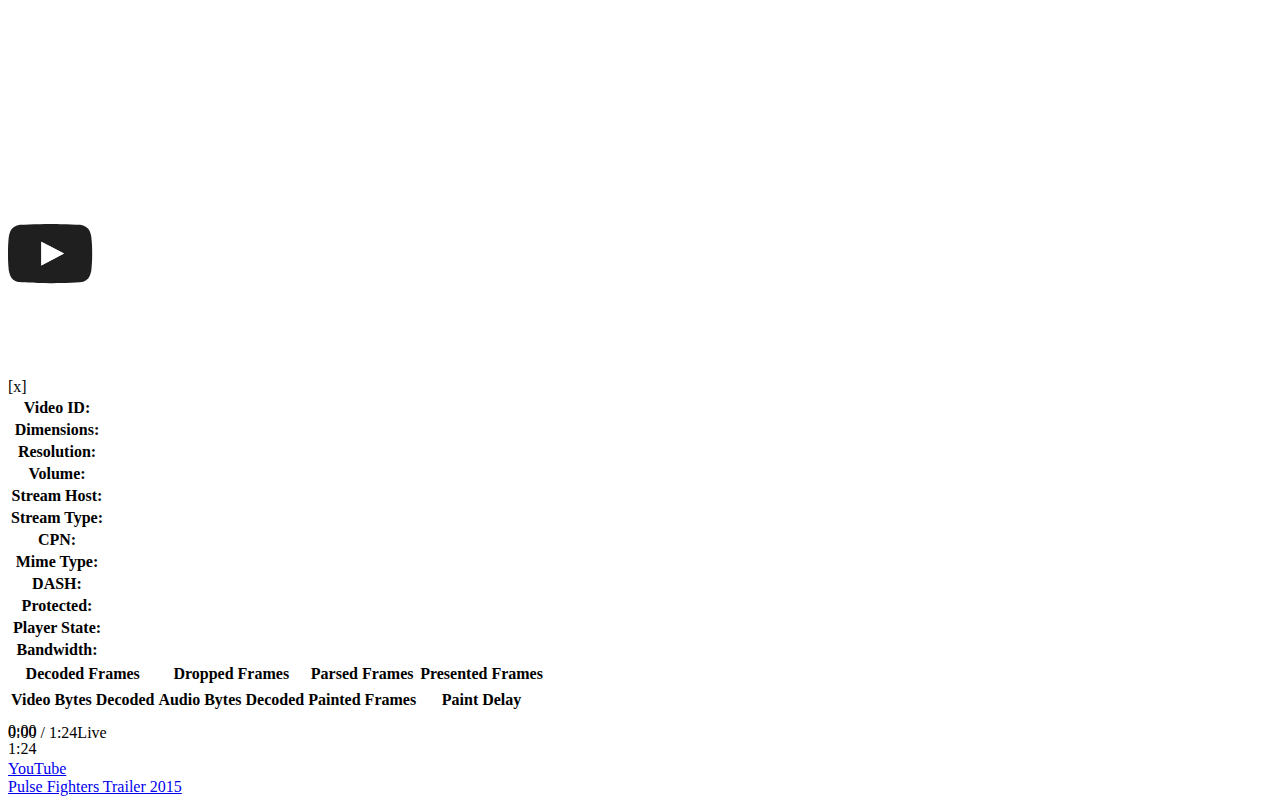
<file: Senior Project_files/Ju0bUxGAtRk.html>
<!DOCTYPE html>
<!-- saved from url=(0079)https://www.youtube.com/embed/Ju0bUxGAtRk?wmode=transparent&rel=0&enablejsapi=1 -->
<html lang="en" dir="ltr" data-cast-api-enabled="true" hola_ext_inject="disabled"><head><meta http-equiv="Content-Type" content="text/html; charset=UTF-8"><script id="js-3255052881" src="71ikiLcMrGYIGyvMYn7ZsljFfaS4wGaxf80-aqUxjBw.js" data-loaded="true"></script><title>Pulse Fighters Trailer 2015 - YouTube</title><link rel="canonical" href="http://www.youtube.com/watch?v=Ju0bUxGAtRk">  <link rel="stylesheet" href="https://s.ytimg.com/yts/cssbin/www-embed-player-webp-vflWrVIvX.css" name="www-embed-player">
<style>.exp-tall-masthead #masthead-positioner-height-offset{height:113px}.exp-tall-masthead.appbar-hidden #masthead-positioner-height-offset{height:73px}.exp-tall-masthead.sitewide-ticker-visible #masthead-positioner-height-offset{height:148px}.exp-tall-masthead.sitewide-ticker-visible.appbar-hidden #masthead-positioner-height-offset{height:108px}</style><script>var ytcsi = {gt: function(n) {n = (n || '') + 'data_';return ytcsi[n] || (ytcsi[n] = {tick: {},span: {},info: {}});},tick: function(l, t, n) {ytcsi.gt(n).tick[l] = t || +new Date();},span: function(l, s, e, n) {ytcsi.gt(n).span[l] = (e ? e : +new Date()) - ytcsi.gt(n).tick[s];},setSpan: function(l, s, n) {ytcsi.gt(n).span[l] = s;},info: function(k, v, n) {ytcsi.gt(n).info[k] = v;},setStart: function(s, t, n) {ytcsi.info('yt_sts', s, n);ytcsi.tick('_start', t, n);}};(function(w, d) {ytcsi.perf = w.performance || w.mozPerformance ||w.msPerformance || w.webkitPerformance;ytcsi.setStart('dhs', ytcsi.perf ? ytcsi.perf.timing.responseStart : null);var isPrerender = (d.visibilityState || d.webkitVisibilityState) == 'prerender';var vName = d.webkitVisibilityState ? 'webkitvisibilitychange' : 'visibilitychange';if (isPrerender) {ytcsi.info('prerender', 1);var startTick = function() {ytcsi.setStart('dhs');d.removeEventListener(vName, startTick);};d.addEventListener(vName, startTick, false);}if (d.addEventListener) {d.addEventListener(vName, function() {ytcsi.tick('vc');}, false);}})(window, document);</script></head>


  <body id="" class="date-20150421 en_US ltr     site-center-aligned site-as-giant-card  not-yt-legacy-css webkit webkit-537" dir="ltr">
<div id="player" class="full-frame" style="width: 100%; height: 100%;"><div class="html5-video-player el-embedded ps-null ideal-aspect ytp-block-autohide autohide-controls-aspect autohide-controls-fullscreen autominimize-progress-bar-non-aspect cued-mode" tabindex="-1" id="player_uid_35819978_1" data-version="//s.ytimg.com/yts/jsbin/html5player-en_US-vflJ97NhI/html5player.js"><div class="html5-video-container"><video class="video-stream html5-main-video" style="width: 1100px; height: 618px; left: 0px; top: -618px; transform: none;"></video><div class="html5-video-content" style="width: 1100px; height: 618px; left: 0px; top: 0px;"></div><div class="html5-storyboard-framepreview" aria-hidden="true" style="display: none;"><img class="html5-storyboard-framepreview-img" src="[data-uri]"></div><canvas width="60" height="60" aria-hidden="true" class="html5-video-loader html5-center-overlay ytp-scalable-icon-grow" style="display: none; transform: scale(0.5665);"></canvas><div class="ytp-thumbnail html5-stop-propagation" style="background-image: url(https://i.ytimg.com/vi_webp/Ju0bUxGAtRk/hqdefault.webp);"><div class="ytp-large-play-button html5-center-overlay ytp-scalable-icon-shrink"><svg><path fill-rule="evenodd" clip-rule="evenodd" fill="#1F1F1F" class="ytp-large-play-button-svg" d="M84.15,26.4v6.35c0,2.833-0.15,5.967-0.45,9.4c-0.133,1.7-0.267,3.117-0.4,4.25l-0.15,0.95c-0.167,0.767-0.367,1.517-0.6,2.25c-0.667,2.367-1.533,4.083-2.6,5.15c-1.367,1.4-2.967,2.383-4.8,2.95c-0.633,0.2-1.316,0.333-2.05,0.4c-0.767,0.1-1.3,0.167-1.6,0.2c-4.9,0.367-11.283,0.617-19.15,0.75c-2.434,0.034-4.883,0.067-7.35,0.1h-2.95C38.417,59.117,34.5,59.067,30.3,59c-8.433-0.167-14.05-0.383-16.85-0.65c-0.067-0.033-0.667-0.117-1.8-0.25c-0.9-0.133-1.683-0.283-2.35-0.45c-2.066-0.533-3.783-1.5-5.15-2.9c-1.033-1.067-1.9-2.783-2.6-5.15C1.317,48.867,1.133,48.117,1,47.35L0.8,46.4c-0.133-1.133-0.267-2.55-0.4-4.25C0.133,38.717,0,35.583,0,32.75V26.4c0-2.833,0.133-5.95,0.4-9.35l0.4-4.25c0.167-0.966,0.417-2.05,0.75-3.25c0.7-2.333,1.567-4.033,2.6-5.1c1.367-1.434,2.967-2.434,4.8-3c0.633-0.167,1.333-0.3,2.1-0.4c0.4-0.066,0.917-0.133,1.55-0.2c4.9-0.333,11.283-0.567,19.15-0.7C35.65,0.05,39.083,0,42.05,0L45,0.05c2.467,0,4.933,0.034,7.4,0.1c7.833,0.133,14.2,0.367,19.1,0.7c0.3,0.033,0.833,0.1,1.6,0.2c0.733,0.1,1.417,0.233,2.05,0.4c1.833,0.566,3.434,1.566,4.8,3c1.066,1.066,1.933,2.767,2.6,5.1c0.367,1.2,0.617,2.284,0.75,3.25l0.4,4.25C84,20.45,84.15,23.567,84.15,26.4z M33.3,41.4L56,29.6L33.3,17.75V41.4z"></path><polygon fill-rule="evenodd" clip-rule="evenodd" fill="#FFFFFF" points="33.3,41.4 33.3,17.75 56,29.6"></polygon></svg></div></div><div class="html5-bezel html5-center-overlay" aria-hidden="true" style="display: none;"><div></div></div></div><div class="html5-video-info-panel"><span class="html5-video-info-panel-close" role="button" title="close">[x]</span><div class="html5-video-info-panel-content"><table class="html5-video-info-table"><tr><th>Video ID:</th><td></td></tr><tr><th>Dimensions:</th><td></td></tr><tr><th>Resolution:</th><td></td></tr><tr><th>Volume:</th><td></td></tr><tr><th>Stream Host:</th><td></td></tr><tr><th>Stream Type:</th><td></td></tr><tr><th>CPN:</th><td></td></tr><tr><th>Mime Type:</th><td></td></tr><tr><th>DASH:</th><td></td></tr><tr><th>Protected:</th><td></td></tr><tr><th>Player State:</th><td></td></tr><tr><th>Bandwidth:</th><td><span><span><span></span></span></span><span></span></td></tr></table><table class="html5-video-info-table html5-video-element-info-table"><tr><th>Decoded Frames</th><th>Dropped Frames</th><th>Parsed Frames</th><th>Presented Frames</th></tr><tr><td></td><td></td><td></td><td></td></tr><tr><th>Video Bytes Decoded</th><th>Audio Bytes Decoded</th><th>Painted Frames</th><th>Paint Delay</th></tr><tr><td></td><td></td><td></td><td></td></tr></table></div></div><div class="html5-video-controls"><div class="ytp-progress-bar-container" style="height: 8px;"><div class="html5-storyboard" aria-hidden="true" style="display: none;"><div class="html5-storyboard-filmstrip"></div><div class="html5-storyboard-lens"><img class="html5-storyboard-lens-thumbnail" src="[data-uri]"><div class="ytp-storyboard-lens-timestamp-wrapper"><span class="html5-storyboard-lens-timestamp"></span></div></div></div><div class="html5-progress-bar ytp-force-transform red" tabindex="6250" role="slider" aria-label="Seek slider" aria-valuemin="0" aria-valuemax="84" aria-valuenow="0" aria-valuetext="0:00 of 1:24" style="width: 1100px;"><div class="ytp-progress-bar-padding"></div><div class="ytp-progress-list"><div class="ytp-unloaded-progress" style="left: 0%; transform: scaleX(1);"></div><div class="ytp-play-progress" style="left: 0%; transform: scaleX(0);"></div><div class="ytp-load-progress" style="left: 0%; transform: scaleX(0);"></div><div class="ytp-clip-start-exclude" style="width: 0%;"></div><div class="ytp-clip-end-exclude" style="left: 100%; width: 0%;"></div><div class="html5-ad-progress-list"></div><div class="ytp-marker-crenellation-list"></div><div class="ytp-marker-progress-list"></div></div><div class="ytp-scrubber-pull-indicator" style="left: 8px;"></div><div class="html5-scrubber-button" style="height: 6px; transform-origin: 0% 50% 0px; left: 8px;"></div></div><div class="ytp-bound-time-left">0:00</div><div class="ytp-bound-time-right">1:24</div><div class="ytp-clip-start html5-clip-marker yt-uix-tooltip" draggable="true" style="left: 0%;"></div><div class="ytp-clip-end html5-clip-marker yt-uix-tooltip" draggable="true" style="left: 100%;"></div><div class="ytp-progress-tooltip" aria-hidden="true" style="display: none;"><div class="ytp-progress-tooltip-thumbnail-container"><div class="ytp-progress-tooltip-thumbnail"></div></div><div class="ytp-progress-tooltip-text-container"><div class="ytp-progress-tooltip-text"></div></div><div class="ytp-progress-tooltip-timestamp-container"><div class="ytp-progress-tooltip-timestamp"></div></div><div class="ytp-progress-tooltip-arrow"></div></div></div><div class="html5-player-chrome"><div class="ytp-button ytp-button-prev" role="button" aria-label="Previous" tabindex="6050" aria-hidden="true" style="display: none;"></div><div class="ytp-button ytp-button-play" role="button" tabindex="6000" aria-label="Play"></div><div class="ytp-button ytp-button-next" role="button" aria-label="Next" tabindex="6051" aria-hidden="true" style="display: none;"></div><span class="ytp-volume-hover-area"><div class="ytp-volume-control"><div class="ytp-button ytp-button-volume" role="button" tabindex="6100" aria-label="mute toggle" data-value="max"></div><div class="ytp-volume-panel" role="slider" aria-valuemin="0" aria-valuemax="100" tabindex="6200" aria-valuenow="100" aria-valuetext="100% volume"><div class="ytp-volume-slider" draggable="true"><div class="ytp-volume-slider-foreground" style="left: 49px;"></div></div></div></div><div class="ytp-time-display html5-control" aria-hidden="true"><span class="ytp-time-current">0:00</span><span class="ytp-time-separator"> / </span><span class="ytp-time-duration">1:24</span><span class="ytp-time-live-badge">Live</span></div></span><div class="ytp-button ytp-button-fullscreen-enter" role="button" tabindex="6900" aria-label="Full screen" style="display: inline-block;"></div><div class="ytp-button ytp-size-toggle-large" role="button" aria-label="Theater mode" tabindex="6800" aria-hidden="true" style="display: none;"></div><div class="ytp-button ytp-button-watch-on-youtube" role="button" aria-label="Watch on YouTube.com" tabindex="6700"></div><div class="ytp-button ytp-settings-button" role="button" aria-label="Settings" tabindex="6600" aria-haspopup="true" id="settings_button"><div class=""></div></div><div class="ytp-button ytp-button-playlist" role="button" aria-label="Playlist" tabindex="6400"></div><div class="ytp-button ytp-button-watch-later" role="button" aria-label="Watch Later" tabindex="6300"></div></div><div class="ytp-menu-container" tabindex="-1" role="menu" aria-labelledby="settings_button" aria-hidden="true" style="display: none;"><div class="ytp-menu"><div class="ytp-menu-content"><div class="ytp-menu-row"><div class="ytp-menu-cell">Speed</div></div><div class="ytp-menu-row"><div class="ytp-menu-cell"><div class="ytp-drop-down" aria-label="Speed" style="min-width: 100px;"><div class="ytp-drop-down-menu" tabindex="-1" role="listbox" aria-hidden="true" style="display: none; bottom: -1px;"><div class="ytp-drop-down-menu-content"><div class="ytp-button ytp-drop-down-menu-button" role="option" aria-labelledby="ytp-menu-speed" aria-checked="false" tabindex="2300"><div class="ytp-drop-down-menu-button-check"></div>0.25</div><div class="ytp-button ytp-drop-down-menu-button" role="option" aria-labelledby="ytp-menu-speed" aria-checked="false" tabindex="2300"><div class="ytp-drop-down-menu-button-check"></div>0.5</div><div class="ytp-button ytp-drop-down-menu-button ytp-drop-down-menu-button-selected ytp-drop-down-menu-button-checked" role="option" aria-labelledby="ytp-menu-speed" aria-checked="true" tabindex="2300"><div class="ytp-drop-down-menu-button-check"></div>Normal</div><div class="ytp-button ytp-drop-down-menu-button" role="option" aria-labelledby="ytp-menu-speed" aria-checked="false" tabindex="2300"><div class="ytp-drop-down-menu-button-check"></div>1.25</div><div class="ytp-button ytp-drop-down-menu-button" role="option" aria-labelledby="ytp-menu-speed" aria-checked="false" tabindex="2300"><div class="ytp-drop-down-menu-button-check"></div>1.5</div><div class="ytp-button ytp-drop-down-menu-button" role="option" aria-checked="false" aria-labelledby="ytp-menu-speed" tabindex="2300"><div class="ytp-drop-down-menu-button-check"></div>2</div></div></div><div class="ytp-button ytp-drop-down-label" role="button" tabindex="2301"><div class="ytp-drop-down-label-content">Normal</div><div class="ytp-drop-down-arrow"></div></div></div></div></div></div></div></div></div><div class="ytp-clickguard"></div><div class="ytp-dialog-holder" aria-hidden="true" style="display: none;"></div><img class="html5-watermark ytp-scalable-icon-shrink" src="[data-uri]" alt="Watermark" aria-hidden="true" style="display: none;"><div class="html5-info-bar ytp-can-share"><div class="html5-title"><div class="html5-like-dislike-buttons hid"></div><div class="ytp-action-buttons"><div class="ytp-button ytp-button-share" role="button" aria-label="Share" tabindex="3400"></div><div class="ytp-button ytp-button-dislike" role="button" aria-label="Dislike" tabindex="3300" data-tooltip-below="1"></div><div class="ytp-button ytp-button-like" role="button" aria-label="Like" tabindex="3200" data-tooltip-below="1"></div></div><a class="html5-title-logo" tabindex="3550" aria-label="Watch on YouTube.com" data-tooltip="Watch on YouTube.com" data-tooltip-below="1" href="https://www.youtube.com/watch?v=Ju0bUxGAtRk">YouTube</a><div class="html5-title-text-wrapper"><a class="html5-title-text" tabindex="3100" href="https://www.youtube.com/watch?v=Ju0bUxGAtRk">Pulse Fighters Trailer 2015</a></div></div></div></div></div><div id="player-unavailable" class="ytp-error hid"><div id="unavailable-submessage" class="ytp-error-content"></div></div>  <script src="www-embed-player.js" type="text/javascript" name="www-embed-player/www-embed-player"></script>
  <script src="html5player.js" type="text/javascript" name="html5player/html5player"></script>
<script>yt.setConfig({'EVENT_ID': "knw2VaHuGcS7qgOamILQBw",'VIDEO_ID': "Ju0bUxGAtRk",'ENABLE_CAST_API': true,'MDX_ENABLE_CASTV2': true,'ENABLE_JS_API': true,'POST_MESSAGE_ORIGIN': "*",'BG_P': "NHDXxbbdCVkgnp21xk8kvOK9+IsI0g6iC\/3qMvxM894RSlaQL0QZVoZXt9XmNKX2EL6OfXHs6TWq68uRA4xFM0ikBnInjpyfAvjzdIyWQv0LjvOXgkyYcea4aPIknTMkW5akRCvva+8\/[base64]\/UGv+S\/jkL4DLtK2rGyegm81yd8C4HpTcdGGzN12WKf+J8xdRskG497GW6R9sXWlhIom\/zVtH8p8wWQQxnSNZy9yluIVGikRUd7M8Uac\/jR2UKApsIIsMZ4nOAC4Gw3m67UDTr88\/dvONxdB1JLLWCXdsnzo8JK0ta\/WFpS+z1c4COCdLNuT3l+BrU4wmcBMK+FI\/7g2cisuz+pl8gVn2AtK735QQ0opQ\/05xOS8TJV11MuwzuRBD3HwvnCja9IxfFiR6u3cmXf7ChQ9FSnppInfyXusDyvk7zlq\/5gztcyGEa2+st6o9gd2Fx0DSHkRsV1wjhBbGuwPrbVHaGP4Xq7sbcOUsypALulJo7dTTIetX51LG+2zKB9UC4t5pcdHRL\/R5oCciB+AhFgFkTkov4\/PBmOXuU9ix1EE\/H5cmwitww7gvCITJO9nlSGR3cYuaaG+3\/r7dqpY91cRz10BLAXoHlXk6h20LlBpdLBzWAGuS7W8beF2mAKwn\/l5UaiJaCJ84fbeD6aWhqqERYS5m6NBJ2\/\/cmzNQVNGV8kmJ0ELg0o8MpPYhUgWlg07p\/tLiriSlR+v23nXA64yN7OArmZys2jUQMZ0OPH87bx1SNcS2YeNimPx9ts6b095Isv3wxPpDYjlWPOPgPTJ791yTZUYguYZ4tdZHedwo2bGYZvrNcRxAjamoUykdtoejXgE0rX5Dq288\/2fpuqsE1Ooy1H9vTotfF5hD3+T1CaEb8hGekLyxVPHLibhTtX4sKQrpgJrx6KssuGznNy7xU3Kx5OijbV2ijw7eNSqqs4xYwW5zyWzutaeOGXSkU+Fo\/Mu3LESIJ2ipzQSuC0SGU5f37vDqdKlKx0HMf7xJ1ZWTg0h8z5FkyNuxBjwvjevCw3oBaWWvPDRW0b0eNMmpaDfAsIkZwzKHEHC9dJgFDYtylowyfN08Xk7iCH5dMsfQykXyBZIqbhsk6f7KzSHE7X2ZkoGyp\/cqpFjA2DWgKKuW8l+dztWSNo9THUcleqtLgTka+TtJZufTz92bioi2n5huQZhmWpv4jOzS0Rl0R0IJg6\/JJ2AFwtMKJBm9WPrC6Pxxt2SedT6L\/9WEPF6R1QgI2qfsySiZO1CDcrZbrDWWBChY98nI9uSvwpxmk0PiuhTiZuX69Jm4k2X2V6EoR1Ajy4RlXlJcRoxGPGik3uBc9n3J\/TWhSp9RP6y35wuCHSUZi7ORVHS1bQ3IDpwVFbEc\/0s1HREUiCPsVkZH2uLaqwdO4pVVRFuNmsfuOcDSAEG1HS9hOVuo+TQdLOUYIDKN5kSvuruNES1hXwbzb3N0FlkYvsGv5mBkIWmlIpHDYQoi0l64paRzqKGFsSEYb7ZqG5pw9oGGbUF5d4E\/IsXG6LxQ27UsOfZCLPMPZ1sjZ1GM99d9Gxg5aVtX5apDJ3T8wvB6oGQ9CU2IcYjrP51LmE075F0wuvWHFpqrWub0BGNVFcfGsZtrJ8rxzqQhMWuuvKIBe6W\/txgTU+ezKTYpFtYVI2AkiiiGjer1IYlAosWSV10CvM5rC75H0esgpvarHprdch3wy5mk25xlb\/USX4CUi2rUCKkoAH4Z0+R8wKDwY8fc5evDScE6vCcGPAznkehzXuCr8pwnKqeJZdDj1cGZkl25SQ8Ll57hPBWqyN3x1m55Q6j+9cJAZkfkRt4n3Z3pHVyi+nf9DxJPNcWVcBdJNsrguCtR7Z+f4oB7AIMzcSsvJ1iry+y+blIl1Y\/rlO+IiJnTxV5VIMTRvKIPYbhT+AhkfDSdqKVcLZc4TA\/[base64]\/MkYejLmpU6uJOTIWtF6sw9aeBJPRS2VoCpFmJ2luoeroKrAEyR\/YEvrpxXN9REPYa9U93nXsUMzWK8MjLabfU01kIuVATcn4ohPwtk31AKoq0sW6MEZVeMVSmZb+yf5Ta5ytAg02b0kryGzFR2kIr\/DWZg0e\/qqhHW7IqQwdZu771CC++aE1idVOZ79e6SYvQHp+uiz5OjM6C2vcEqusBG1f9i0JnXJgbTLFSCBkORCqLl0PvCeEo394VQVR+dRLeYpesK7Mh0auoG1XE1HIMXxsk0Jx6UivUMEazuEpRVHd244uxE0dglsTf1BAwpAzH1TtZ\/\/9Q1LQuUrMNR2T+RR14R8LMfM\/lJ9sqw0mxctldJMfT8TkQe2HLBDH+KoQjXMjvUxTcna01WXuCL72SJxVyJdK1h\/rBSQgZWniNBR9V0Iry9A+LDu6mdc2k3UH4jdzSDDhd92uZ5kC4ZTg9B2tEb3lh1kIr\/N+YhiiQxPucY1H7UCx7Gq1QqfxArNP58LhGy\/HlKizU8cTVZyh1Fnq3Cpeyi2a2YlTof73yIfcps3mDSP+xl9fd9uTe\/WZiEexgiGG8NSTmP3vmGHmGBcmXowptggJY+vX12zwz7gcSwWJdBl89fNP+BE1qrNmsWerqgVZl9asByPwn9ESLkIaT0E31OD73UnXWRzNnO9gX0LdutqZJoTmYY+M7Sc7ci11nungwjO8IxB2lGU3meWNJWW01cJwVVe+h\/dp1z0NP2MRVViz4PA\/100\/pNUsO4CLuf\/NI67CvsH5imykfzFsWOaTonmXBgsuGuGzaCpt3UR+jmmK\/hLVzEjRtLVuzx9ufJHOyufLNqPaJFvBWtWzI2desqbEGce4wofNEPI9SPL\/NZGOjkzRneV\/qfrd8e\/+nnca95ElgRi9M+Z+yTeUBOEQVdYgoiaB0i+6OR9JUBYBtfrXRlM50bJGZ5MxQome0RR+hgCVQnoGPJ6hrxoc9gMzrTywfAyARDNDy2jApmag\/Y3wp9oH6Gg3IVWmaVrHHBIWazjjItItTKoqcBZ24GlZqYfueyhUIkFph7unQlxFBGVktS8r3MqthS7AKOb4WR01w60x1Oh5AfzAqA3\/ACnbfQ3flnt\/ccll+aoQqyNmEG9BvUfx1qK3jSUbw3dJ1rnEkLDzz3x3U8KYvUEAbxES+ToEeGns4HAFEFy0haRlN9shylRlAGbIz1crUwEg0nIKAZPR\/MpEtSAt7GbXGMWLKuD4xHU3fhphodwIhqkm8+rAF\/VenU5h3hqhGmiQRnap3r4ji2XAg\/sDIjqM47J2UOp\/UFUhNj4BDGlFH6k0XvSvnwQnNE89XiK4Y7kDCayuKd3xqtXdSFda9pWN2Pk\/9Z6xsIr+mmq5l9QJnWMcj+Uzvo9yGTRqTzwGgjhVyvHjA4vYlAsNcbHnfzHdNeIfHWHNSIAZfuAHZ3oKIWM+V0nNxr\/FQCWbTcK4O6E9KJxflRG7Kd\/vrlm4cL\/SDriBU7i2Pwug7jW5JFmadAuEKi3emyhj5YIORZL8yKcaPGE4uTH9O365NidMir\/e1g++R6eNCl3n+5SNIa6rbJLhOXCrlrE3eAn0pzrSy4qvxNZdK5Xk+G5BMC8iwxBAySWUoroqx5GdMVsY6XOQ62lIal1EYYMCl9feaWF7crsnyWchJ59VTOukulG3IE6+y2iUSEJ53OBJbNZ7tDwK5xFNf4gAiYG+D8axEmvLYzhNnk6vvYo6fC\/ruaUGV64Fu\/[base64]\/\/vqdQos16LbWG1EvPQi+QwHMTkUyLfXTtCKxMN8qPtI5W9k8WwxroNGP8FO6DHHmCIzW92hdFeKNqRvwz8ElKDmvxbEOqZ0mptA5QkynFbHYdhv4iGsjY2EN2uhmn4gP95QVK0rysSTWgakZKt5le4Z8mGFSipxOW\/itRYdDTV8p5pbPmKcF3IsdTGfdQuvWubWxrpt26NMYhXbZj1UuY\/CS6WSimAzq0\/\/EhMItWTmsjysy6wQOx4K1ZZTa\/[base64]\/sQeTQGtMoY+mT+iDaCazvOyJVSVsNYezSe7yxmGKLXgv13\/AZc3UfXw2Vf36jc6pk1yzK8bKQRdLaz3Nzgjqy084IuhjCVh10c\/HiF3A30aWuFbe0v2RSwBVZo0WkZR3dpEcrkjI8P+keIOIk6DaK\/1T1s\/OyR5\/MnHmVLTyDIuyZXlntnDbfiaFNqQmUeEeD7Ol94ZvZrwK\/Ctl0rQDH9Aga9ogsrfTVlpewsAGAP2\/pSE3rjTu3tsRxel9DpCnJdDm+F+oisH\/W9Fb1D6nQ4z8Tp28C+VTjs4UTfIq7+gOxvN+mNFohvJbPUisrtDFtYVI\/z1as\/g5LSFSatgYJhijHKFLCNwZyr\/XEhaPcEaTQUCrZha5AHDAnPkcepA47qA6D\/7vEFW1+AMszSgvwbwMGX2tFjU5B5Lc6Fpph8jFdYyKMvP\/uBYwy33ILor8cFX8sGFNgm0NFtbJm8x7ZZddKAL7wGjOECTeixii2pD1iD0U8fF5uRbB5WHTSQ\/CladezvzAJ2bu6gvvXuxaVypQ0+RVwW0wSBGBUQJWxhoMDiSb9zMEDaA8RctyusA1p89th3bMCXCAmbRPKrn0xdSO4deXjqA+EJd40ezAq1jBsDWDjhS0cng1FGfZwHG5y\/R\/sfKJf+rQ9lU9XYsGyAJj2BoNqv\/X7JXKCQwWLuh4o\/znyoOVwZ+tZJXJDukbhgGeg10QYzJL3XOH\/GjK2s5MYj4IcPFxNwEqMvXhybwG1RjJc4Ze8AEpvl+XBkxaVz8l1oEvKmZL\/iGL0PB2z6A\/tuZ9I77sfawb\/UuYT\/VcytCDgCtPazEumncLMustzDvw4BCUiUQckqTwx0fYyu72E\/MfrW77ds1wUU\/HfLoIb+H6hTm+vPf1mxTe8DDDmz7ARABiM55YHNNF\/[base64]\/Tv01yGmyG+K6Ma0pDXKzFMdruOuxoQ5mwP44lLiRvnNYJkagoDYS3gYroCqd0lzSOeKqx+DweqgZa9uZ+l2OF\/mQa9Sgvp1gxBqL2hmpaRBk7iP89a70peIsWNjvADmMfxKGSgOq\/Db2qmn6IFvzSSVLp9mDrLlzobfvQvL5e0THLmVwMMI8bZDM97NASWEgAnijUP7nLf75TBss6fo\/eEgodmXWibzr93MOn3zCCWytI7eJs4Iq5LSDsVx8oJrv5e36ISb\/rB4U1wPaxHnrktvyXGStW3AEu+QREvI7wHRo8ws9vKsYK4UPHi5Ls\/sno7OVPR2piTruq+SM3ev\/JGvGHChN4KlfxuE+\/AMSfm8kRWyZQk\/z0WV2JudgpEUeaiIAVV+8EXuu6Jj43pDhyL01pxaORsESUtlG0B5Gfqh7lq8XU16pXf2zidTuU4JUUB4Bri2yhIzPpEb3VfnlsQF3+EA81cMQBuKwe+4AuFJxKyBvz2L9mp3vMd\/WSyuhsOOaki41JjIsJ26h4XXlnc6aUtA90eCelUea\/QOst0mkHMas5Y\/F9YotIrss7s+vjuq5dSOOSoa9h0JjuHaRE18t\/m501YcKb8TKorZCKYYHc2FJ\/Ywc3I1eqqpzV+3NSYC3Or1SE1vLrWkiVFNdSkVPcLRrk+BWyhzA4OTq8y+odigR8iTknH\/tNilW6POmAYBKKySfavJVBPfmzY\/LcWhioSHGPbI1uehKg32V1fuSTrP8se3Z72bMNl\/z+w5dcTWOvCYwTRok8WFYA6DvS6zGWe5gA2qgZJD5jRCfOvxY8PAdPFn2B16hJyYZLqyw\/46\/MTewnALYIj+TO4RHFLLiCjEx7bw1aynQOgkc4KXm\/FHYRg2Q6uFGl5LRGsz0AANkEEG+TPmjIwNG+N762wGW9ZJq0WcEkszOnQML7tFi3TaJkl\/PzGL8Bht71RYFpQZSSqFOnE+tJMfelmRKHXQLIFs1Qd76ew2mIwwrGqgVaYWc0s8GUnXD1R5n1aAQV87OLwxNEt+G1F\/O30uau6knUvJjSj+VSGVXZ3yYbrwtmyXIPE0Sa144S+2zHUJmXAKFg8ZZ+sbnRUFKax708PWGu84axg9ol4MFfDOR+Ap4gva83QnM3tR6+zMBRAL6eqlml5wdH5lsZ1n9+evb50fuTVEQeHyHprB+jIQLSC+1gDSP6Wtvfcj6D3GiW3rlg3V7\/TZHZgJt0SvQb7c8PJ\/Cy3op\/n1MdRCB0a\/dfgbENQxNDmiFZtxRzTR8TEFRzqWLwucefYAqS4ooQKOUZWyTHKtQLOnyUMgcYJk3yI86U6J+9aRGhVzkVIKDk0hu9p4AxON870G3MY5g2+3ZmC1jsxcREgUZVBsBeFAljnCWRkNdJ1fVHNa5yJWzk\/DewE3Jyi5vXDq0MPaGaT1+d7yTVMdm7NLufDEQ0sGOypmemWmsyYP6Ey9MMWWkryay56k7utHOPks5ighy5MbZ+GOS+UZqv6KpcAF9P8vbyNUX9c75bGGYbKa9CsD5eOsI3MYwAkaIWAlpE2WlZTrV8kfOAXddetACmc6UaeQR4hrxHgwIrrBLbo9ePt1WbY9zd\/Zs8JIc8k782\/sEOOfgD\/lAzR6+JgDjzd659rs8y9s\/o35FnRdEnGFWMnGygXI5veCTEGz2lYdrecNZCF9ve5jBWKpENKX7P9fBFV9fBo3ba9XRFyFCI05GfrY7XTqbOeZYlcV2CdZAVGK9Uws2wEMr82jS28hFNm1XmqBpTjbZuDjXmCPpFr3F5QT6WRUJoFMJ3oSuk1M9d20Gco4QSWlsPV94+wmeTD3FyYZLse5hvf\/CHm4h0GD4Sw8rB4\/EtDnMf4Tvv+8Iy1\/PXDiqq2ZAVgkquWxYtGqdeFv4R+d0FgZwVc0AnM8Mwc3YAIv97Udw0\/YZe9kWcMC+AUS\/ugKNoBYdiVvIQlOurywRUdTo4odsZP75MIgeR0IUwLcmGFB2V9pDhTrSDJ6ODwn5z3D39KtAWZi\/r9mmqCUH0D2fz6Y9OtWoRndPJc5u1e\/[base64]\/qw29k1IIK3m0NoZHIZbYu5QJN4lYZRMagI0TKRv3rk71MohjQZkiuVrTAURrJhBf0MhOLYX4R37KLRKuIC6kze4bNJpcAvd+8ws+ZeeEwysz5veRPbeJirU30MmpB0HU8fSm5vOiRTaiwVRVMu+syi\/QEiDnfaf5H\/EinQWwHPtK5lDGbLlLi62\/G16WxZJKJWsV4XD65Rub1lbHRnNLMd1rO4Mc1VE8FQ=",'BG_IU': "\/\/www.google.com\/js\/bg\/71ikiLcMrGYIGyvMYn7ZsljFfaS4wGaxf80-aqUxjBw.js",'XSRF_TOKEN': '[base64]','XSRF_FIELD_NAME': 'session_token','EURL': "http:\/\/jleitch.com\/sp\/"});window.ytplayer = window.ytplayer || {};ytplayer.REFACTOR = true;yt.setConfig('PLAYER_CONFIG', {"assets":{"js":"\/\/s.ytimg.com\/yts\/jsbin\/html5player-en_US-vflJ97NhI\/html5player.js","css":"\/\/s.ytimg.com\/yts\/cssbin\/www-player-webp-vflD_H91i.css"},"min_version":"8.0.0","args":{"user_display_image":"https:\/\/yt3.ggpht.com\/-jJp1SdcbudY\/AAAAAAAAAAI\/AAAAAAAAAAA\/RiSC3nEOwqE\/s28-c-k-no\/photo.jpg","clipboard_swf":"https:\/\/s.ytimg.com\/yts\/swfbin\/player-vfl8zNJ4T\/clipboard_polyfill.swf","enablejsapi":"1","avg_rating":0.0,"allow_ratings":1,"authuser":0,"iurlmq":"https:\/\/i.ytimg.com\/vi\/Ju0bUxGAtRk\/mqdefault.jpg","user_display_name":"SconesBonesAnd","pageid":"100002781807478419799","el":"embedded","ldpj":"-11","iurlhq":"https:\/\/i.ytimg.com\/vi\/Ju0bUxGAtRk\/hqdefault.jpg","iurl":"https:\/\/i.ytimg.com\/vi\/Ju0bUxGAtRk\/hqdefault.jpg","is_html5_mobile_device":false,"ssl":"1","iurl_webp":"https:\/\/i.ytimg.com\/vi_webp\/Ju0bUxGAtRk\/hqdefault.webp","allow_embed":1,"title":"Pulse Fighters Trailer 2015","idpj":"0","fexp":"3300112,3300134,3300137,3300164,3310704,3311882,3312210,900720,907263,934954,936115,938028,9407115,9408347,9408579,947233,948124,948703,951703,952637,957201","sw":"0.1","index":0,"hl":"en_US","iurlmq_webp":"https:\/\/i.ytimg.com\/vi_webp\/Ju0bUxGAtRk\/mqdefault.webp","adformat":null,"length_seconds":84,"view_count":120,"eventid":"knw2VaHuGcS7qgOamILQBw","loaderUrl":"http:\/\/jleitch.com\/sp\/","rel":"0","video_id":"Ju0bUxGAtRk","sentiment":2,"cr":"CA","iurlhq_webp":"https:\/\/i.ytimg.com\/vi_webp\/Ju0bUxGAtRk\/hqdefault.webp","probably_logged_in":"1","host_language":"en"},"html5":true,"messages":{"player_fallback":["Adobe Flash Player or an HTML5 supported browser is required for video playback.\u003cbr\u003e\u003ca href=\"http:\/\/get.adobe.com\/flashplayer\/\"\u003eGet the latest Flash Player \u003c\/a\u003e\u003cbr\u003e\u003ca href=\"\/html5\"\u003eLearn more about upgrading to an HTML5 browser\u003c\/a\u003e"]},"url":"https:\/\/s.ytimg.com\/yts\/swfbin\/player-vfl8zNJ4T\/watch_as3.swf","url_v9as2":"https:\/\/s.ytimg.com\/yts\/swfbin\/player-vfl8zNJ4T\/cps.swf","attrs":{"height":"100%","width":"100%","id":"video-player"},"params":{"allowscriptaccess":"always","allowfullscreen":"true","wmode":"transparent","bgcolor":"#000000"},"sts":16538,"url_v8":"https:\/\/s.ytimg.com\/yts\/swfbin\/player-vfl8zNJ4T\/cps.swf"});writeEmbed();</script><ul class="html5-context-menu yt-uix-button-menu" aria-hidden="true" style="display: none;"><li><span class="yt-uix-button-menu-item html5-context-menu-copy-video-url">Get video URL</span></li><li><span class="yt-uix-button-menu-item html5-context-menu-copy-video-url-at-current-time">Get video URL at current time</span></li><li><span class="yt-uix-button-menu-item html5-context-menu-copy-embed-html">Get embed code</span></li><li><span class="yt-uix-button-menu-item html5-context-menu-report-playback-issue">Report playback issue</span></li><li><span class="yt-uix-button-menu-item html5-context-menu-copy-debug-info">Get debug info</span></li><li><span class="yt-uix-button-menu-item html5-context-menu-show-video-info">Stats for nerds</span></li><li><a class="yt-uix-button-menu-item html5-context-menu-link" target="_blank" href="https://www.youtube.com/html5">About the HTML5 player</a></li></ul><script>ytcsi.setSpan('st', 51);yt.setConfig({'CSI_SERVICE_NAME': "youtube",'TIMING_ACTION': "",'TIMING_INFO': {"yt_li":1,"yt_spf":0,"e":"3300112,3300134,3300137,3300164,3310704,3311882,3312210,900720,907263,934954,936115,938028,9407115,9408347,9408579,947233,948124,948703,951703,952637,957201","ei":"knw2VaHuGcS7qgOamILQBw","yt_lt":"cold"}});</script><noscript>&lt;div class="player-unavailable"&gt;&lt;h1 class="message"&gt;An error occurred.&lt;/h1&gt;&lt;div class="submessage"&gt;Unable to execute Javascript.&lt;/h1&gt;&lt;/div&gt;</noscript></body></html>
</file>
